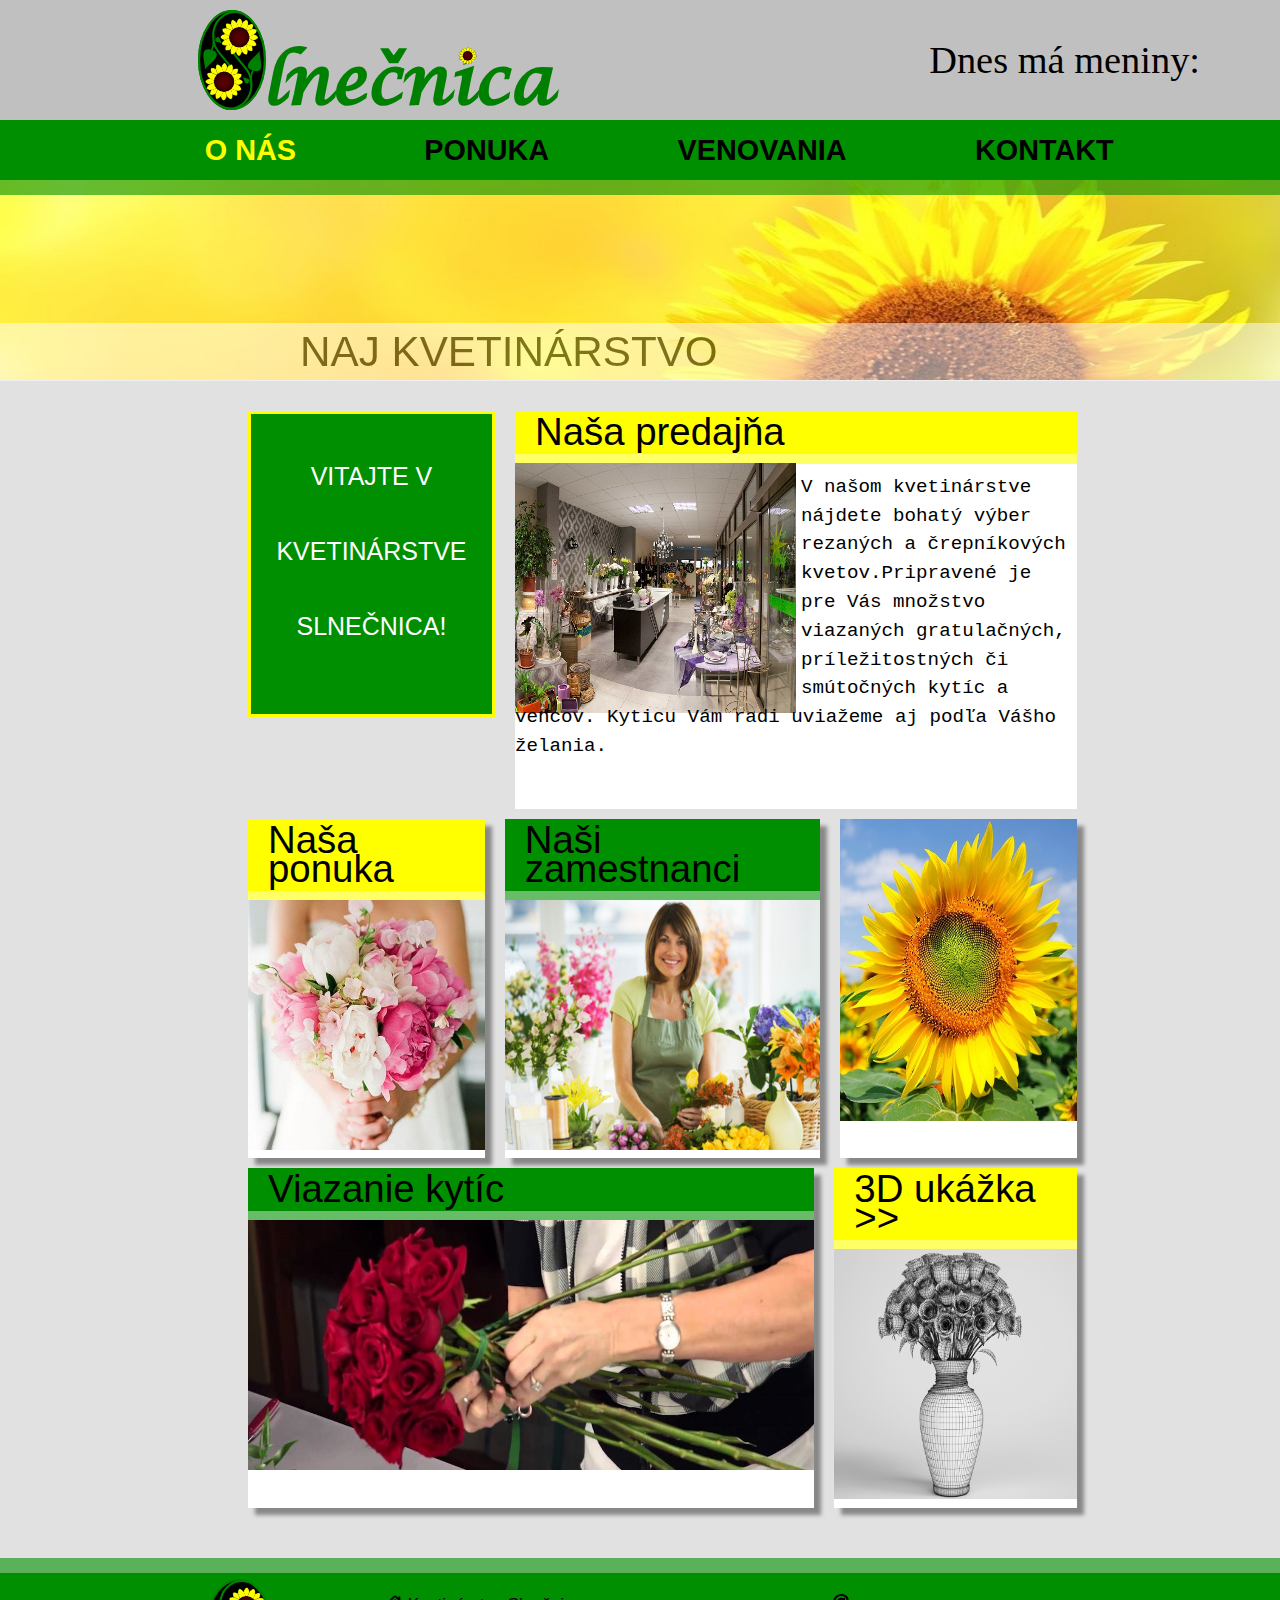
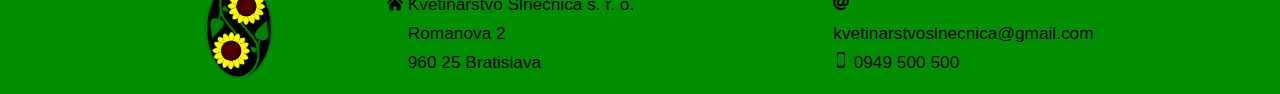
<file: WEGA projekt/index.html>
<!DOCTYPE html>
<html>

<head>
	<title>Kvetinárstvo Slnečnica</title>
	<meta charset="utf-8">
	<link href="styleMobile.css" rel="stylesheet" type="text/css" media='screen and (max-width: 1024px)'>
	<link href="style.css" rel="stylesheet" type="text/css" media='screen and (min-width: 1025px)'>
	<script src="http://www.kasman.sk/javascripty/date.1.js"></script>
	<script>
		function openMenu() {
			document.getElementById("myNav").style.display = "flex";
			document.getElementById("btnOpenMenu").style.display = "none";
		}
		function closeMenu() {
			document.getElementById("myNav").style.display = "none";
			document.getElementById("btnOpenMenu").style.display = "block";
		}
	</script>
</head>

<body>
	<div id="btnOpenMenu">
		<button onclick="openMenu()"><img src="images/menuIcon.svg" alt="Menu"></button>
	</div>
	<header>
		<section class="header-img">
			<img src= "images/logo.svg" alt="logo">
		</section>
		<section class="header-text">
			<h1>Dnes má meniny: <span id="date_meniny"></span></h1>
		</section>		
	</header>

	<nav id="myNav">
		<button onclick="closeMenu()" >&times;</button>
		<a href="index.html" class="activeMenuItem">O NÁS</a>
		<a href="ponuka.html">PONUKA</a>
		<a href="venovania.html">VENOVANIA</a>
		<a href="kontakt.html">KONTAKT</a>
	</nav>

	<section class="banner">
		<img src="images/banner.jpg" alt="Banner">
		<div id="activeCategoryBannerTxt">NAJ KVETINÁRSTVO</div>
	</section>  

	<section class="irregContent">
		<div class="row flex40 simpleContent">
			<div id="welcomeBlock" class="flex30">
				<p>VITAJTE V KVETINÁRSTVE SLNEČNICA!</p>
			</div>
			<div id="ourShop" class="flex70 yellowTitle">
				<h1>Naša predajňa</h1>
				<img src= "images/shop.jpg" alt="predajňa">
				<p>
					V našom kvetinárstve nájdete bohatý výber rezaných a črepníkových kvetov.Pripravené je pre Vás množstvo viazaných gratulačných, príležitostných či smútočných kytíc a vencov. Kyticu Vám radi uviažeme aj podľa Vášho želania.
				</p>
			</div>
		</div>
		<div class="row flex30 simpleContent">
			<div id="ourOffer" class="dataBlock flex30 yellowTitle">
				<h1>Naša ponuka</h1>
				<img src= "images/ourOffer.jpg" alt="ponuka">
			</div>
			<div id="ourEmployees" class="dataBlock flex40">
				<h1>Naši zamestnanci</h1>
				<img src= "images/employees.jpg" alt="zamestnanci">
			</div>
			<div id="bigSunflower" class="dataBlock flex30">
				<img src= "images/bigSunflower.jpg" alt="slnečnica">
			</div>
		</div>
		<div class="row flex30 simpleContent">
			<div id="bindingBouquets" class="dataBlock flex70">
				<h1>Viazanie kytíc</h1>
				<img src= "images/bindingBouquets.jpg" alt="zamestnanci">
			</div>
			<div id="bouquetModel" class="dataBlock flex30 yellowTitle">
				<a href="UkazkaNasejPrace.html">
					<h1>3D ukážka >></h1>
					<img src= "images/3dBouquetModel.jpg" alt="3D ukážka">
				</a>
			</div>
		</div>
	</section>

	<footer>
		<section class="foot-logo">
			<img src="images/smallLogo.svg" alt="Logo">
		</section>
		<section class="foot-address">
			<img class="residencyAdressIcon" src="images/homeIcon.svg" alt="Ikona domov"> 
			<div class="residencyAdress">
				Kvetinárstvo Slnečnica s. r. o.<br>
				Romanova 2<br>
				960 25 Bratislava
			</div>
		</section>
		<section class="foot-contact">
			<p>
				<img src="images/emailIcon.svg" alt="Ikona email"> 
				<a href="mailto:kvetinarstvoslnecnica@gmail.com">kvetinarstvoslnecnica@gmail.com</a><br>
				<img src="images/smartphoneIcon.svg" alt="Ikona email"> 
				0949 500 500
			</p>
		</section>
	</footer>

	<!-- toto tu musi byt kvoli aktualnym meninam -->
	<span id="kasman"><a href="http://www.kasman.sk/javascript">JavaScript</a></span>

</body>
</html>
</file>
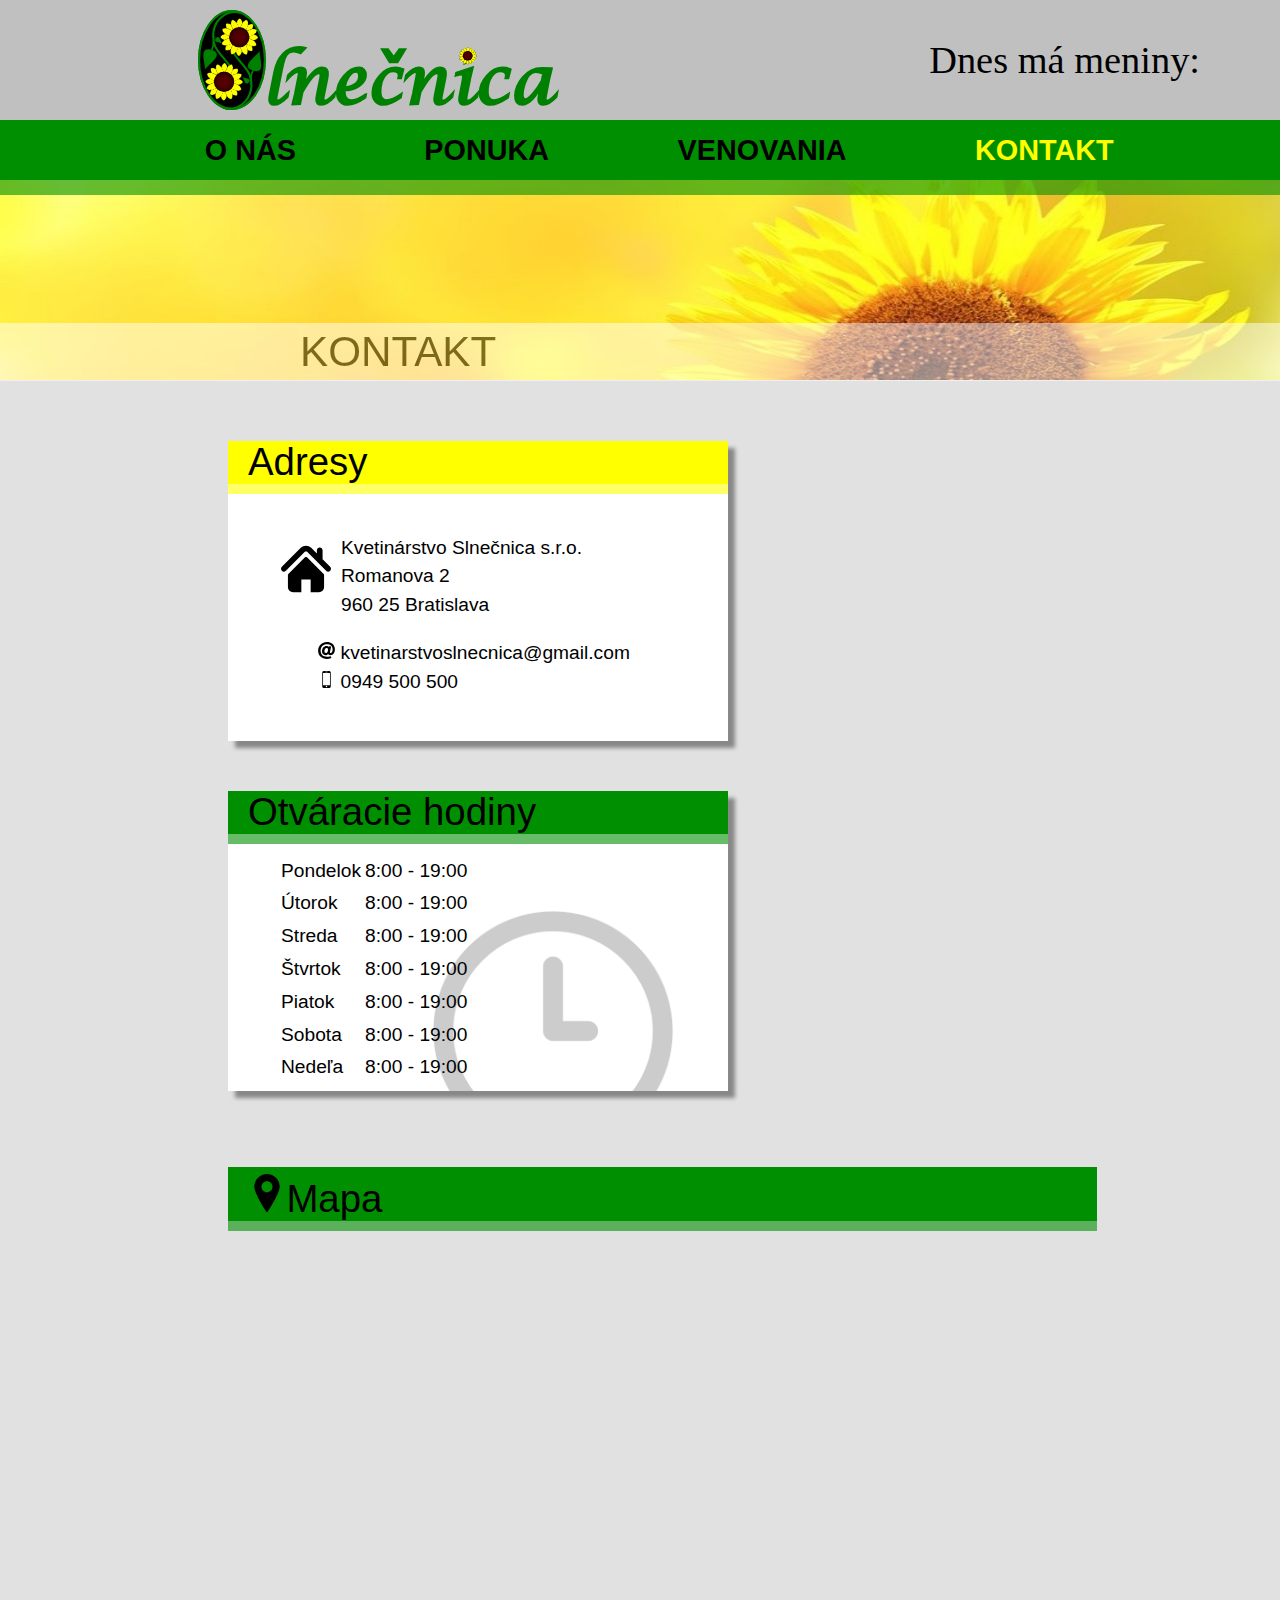
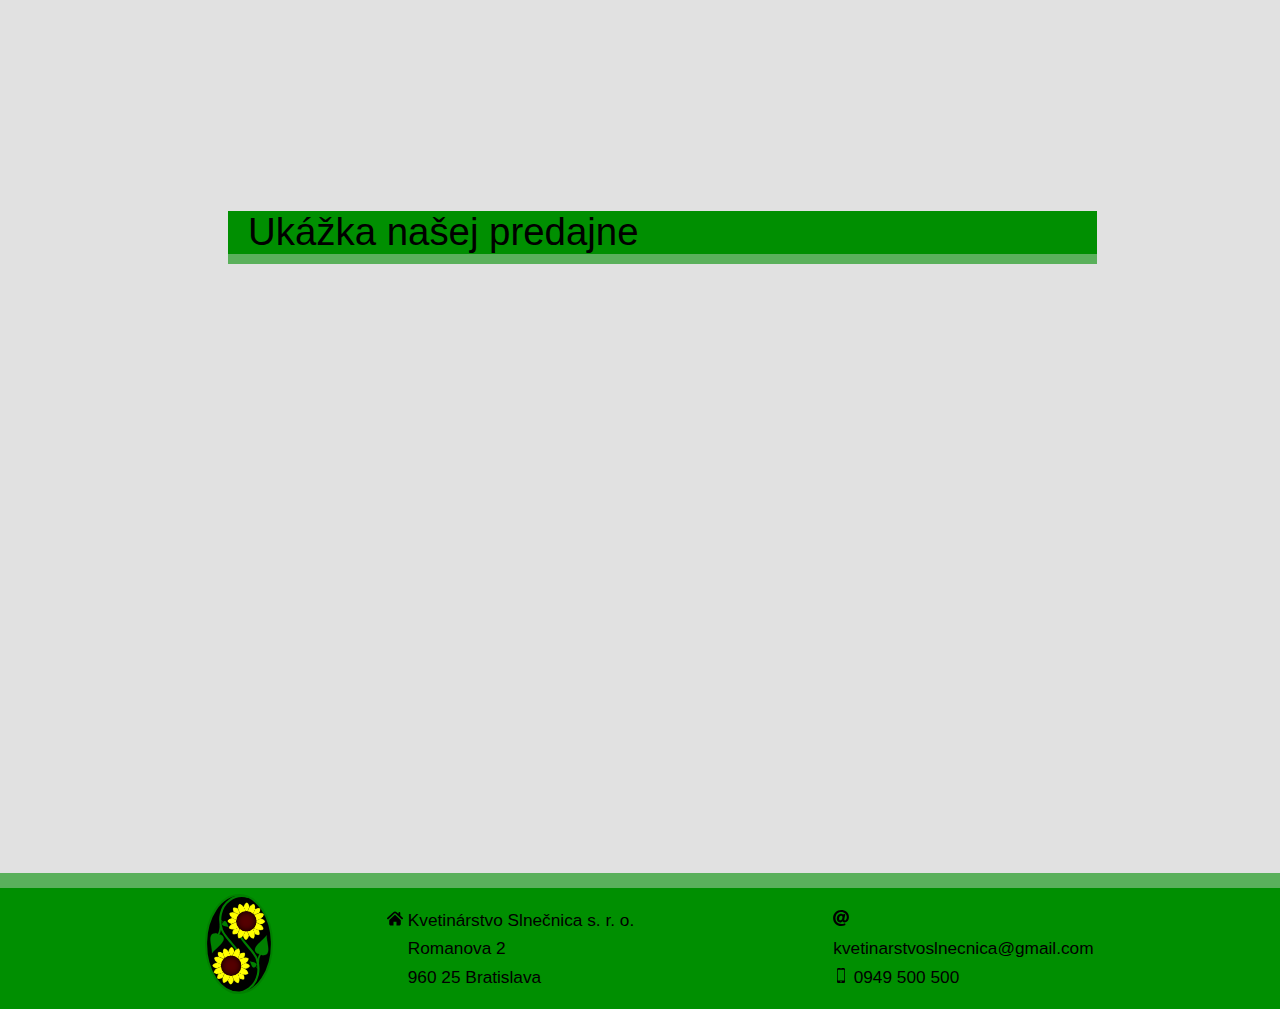
<file: WEGA projekt/Kontakt.html>
<!DOCTYPE html>
<html>

<head>
	<title>Kvetinárstvo Slnečnica</title>
	<meta charset="utf-8">
	<link href="styleMobile.css" rel="stylesheet" type="text/css" media='screen and (max-width: 1024px)'>
	<link href="style.css" rel="stylesheet" type="text/css" media='screen and (min-width: 1025px)'>
	<script src="http://www.kasman.sk/javascripty/date.1.js"></script>
	<script>
		function openMenu() {
			document.getElementById("myNav").style.display = "flex";
			document.getElementById("btnOpenMenu").style.display = "none";
		}
		function closeMenu() {
			document.getElementById("myNav").style.display = "none";
			document.getElementById("btnOpenMenu").style.display = "block";
		}
	</script>
</head>

<body>
	<div id="btnOpenMenu">
		<button onclick="openMenu()"><img src="images/menuIcon.svg" alt="Menu"></button>
	</div>
	<header>
		<section class="header-img">
			<a href="index.html"><img src= "images/logo.svg" alt="logo"></a>
		</section>
		<section class="header-text">
			<h1>Dnes má meniny: <span id="date_meniny"></span></h1>
			
		</section>		
	</header>

	<nav id="myNav">
		<button onclick="closeMenu()" >&times;</button>
		<a href="index.html">O NÁS</a>
		<a href="ponuka.html">PONUKA</a>
		<a href="venovania.html">VENOVANIA</a>
		<a href="kontakt.html" class="activeMenuItem">KONTAKT</a>
	</nav>

	<section class="banner">
		<img src="images/banner.jpg" alt="Banner">
		<div id="activeCategoryBannerTxt">KONTAKT</div>
	</section>  

	<section class="simpleContent">
		<div id="addressBlock" class="dataBlock yellowTitle">
			<h1>Adresy</h1>
			<img class="residencyAdressIcon" src="images/homeIcon.svg" alt="Ikona domov"> 
			<div class="residencyAdress">
				Kvetinárstvo Slnečnica s.r.o.<br>
				Romanova 2<br>
				960 25 Bratislava
			</div>
			<p>
				<img src="images/emailIcon.svg" alt="Ikona email"> 
				<a href="mailto:kvetinarstvoslnecnica@gmail.com">kvetinarstvoslnecnica@gmail.com</a><br>
				<img src="images/smartphoneIcon.svg" alt="Ikona email"> 
				0949 500 500
			</p>
		</div>
		<div id="openingHrsBlock" class="dataBlock">
			<h1>Otváracie hodiny</h1>
			<table>
				<tr>
					<td>Pondelok</td><td>8:00 - 19:00</td>
				</tr>
				<tr>
					<td>Útorok</td><td>8:00 - 19:00</td>
				</tr>
				<tr>
					<td>Streda</td><td>8:00 - 19:00</td>
				</tr>
				<tr>
					<td>Štvrtok</td><td>8:00 - 19:00</td>
				</tr>
				<tr>
					<td>Piatok</td><td>8:00 - 19:00</td>
				</tr>
				<tr>
					<td>Sobota</td><td>8:00 - 19:00</td>
				</tr>
				<tr>
					<td>Nedeľa</td><td>8:00 - 19:00</td>
				</tr>
			</table>
		</div>
		<div>
			<h1><img src="images/mapIcon.svg" alt="MapIcon">Mapa</h1>
			<iframe src="https://www.google.com/maps/embed?pb=!1m18!1m12!1m3!1d2663.729485826155!2d17.110071515623233!3d48.11545387922171!2m3!1f0!2f0!3f0!3m2!1i1024!2i768!4f13.1!3m3!1m2!1s0x476c89a6add20007%3A0x45c76e42a09d4285!2sRomanova+2446%2F2%2C+851+02+Petr%C5%BEalka!5e0!3m2!1ssk!2ssk!4v1515352561407" allowfullscreen></iframe>
		</div>
		<div>
			<h1>Ukážka našej predajne</h1>
			<iframe src="https://www.youtube.com/embed/7Ntp1LginiQ" allowfullscreen></iframe>
		</div>
	</section>

	<footer>
		<section class="foot-logo">
			<img src="images/smallLogo.svg" alt="Logo">
		</section>
		<section class="foot-address">
			<img class="residencyAdressIcon" src="images/homeIcon.svg" alt="Ikona domov"> 
			<div class="residencyAdress">
				Kvetinárstvo Slnečnica s. r. o.<br>
				Romanova 2<br>
				960 25 Bratislava
			</div>
		</section>
		<section class="foot-contact">
			<p>
				<img src="images/emailIcon.svg" alt="Ikona email"> 
				<a href="mailto:kvetinarstvoslnecnica@gmail.com">kvetinarstvoslnecnica@gmail.com</a><br>
				<img src="images/smartphoneIcon.svg" alt="Ikona email"> 
				0949 500 500
			</p>
		</section>
	</footer>

	<!-- toto tu musi byt kvoli aktualnym meninam -->
	<span id="kasman"><a href="http://www.kasman.sk/javascript">JavaScript</a></span>
</body>
</html>
</file>
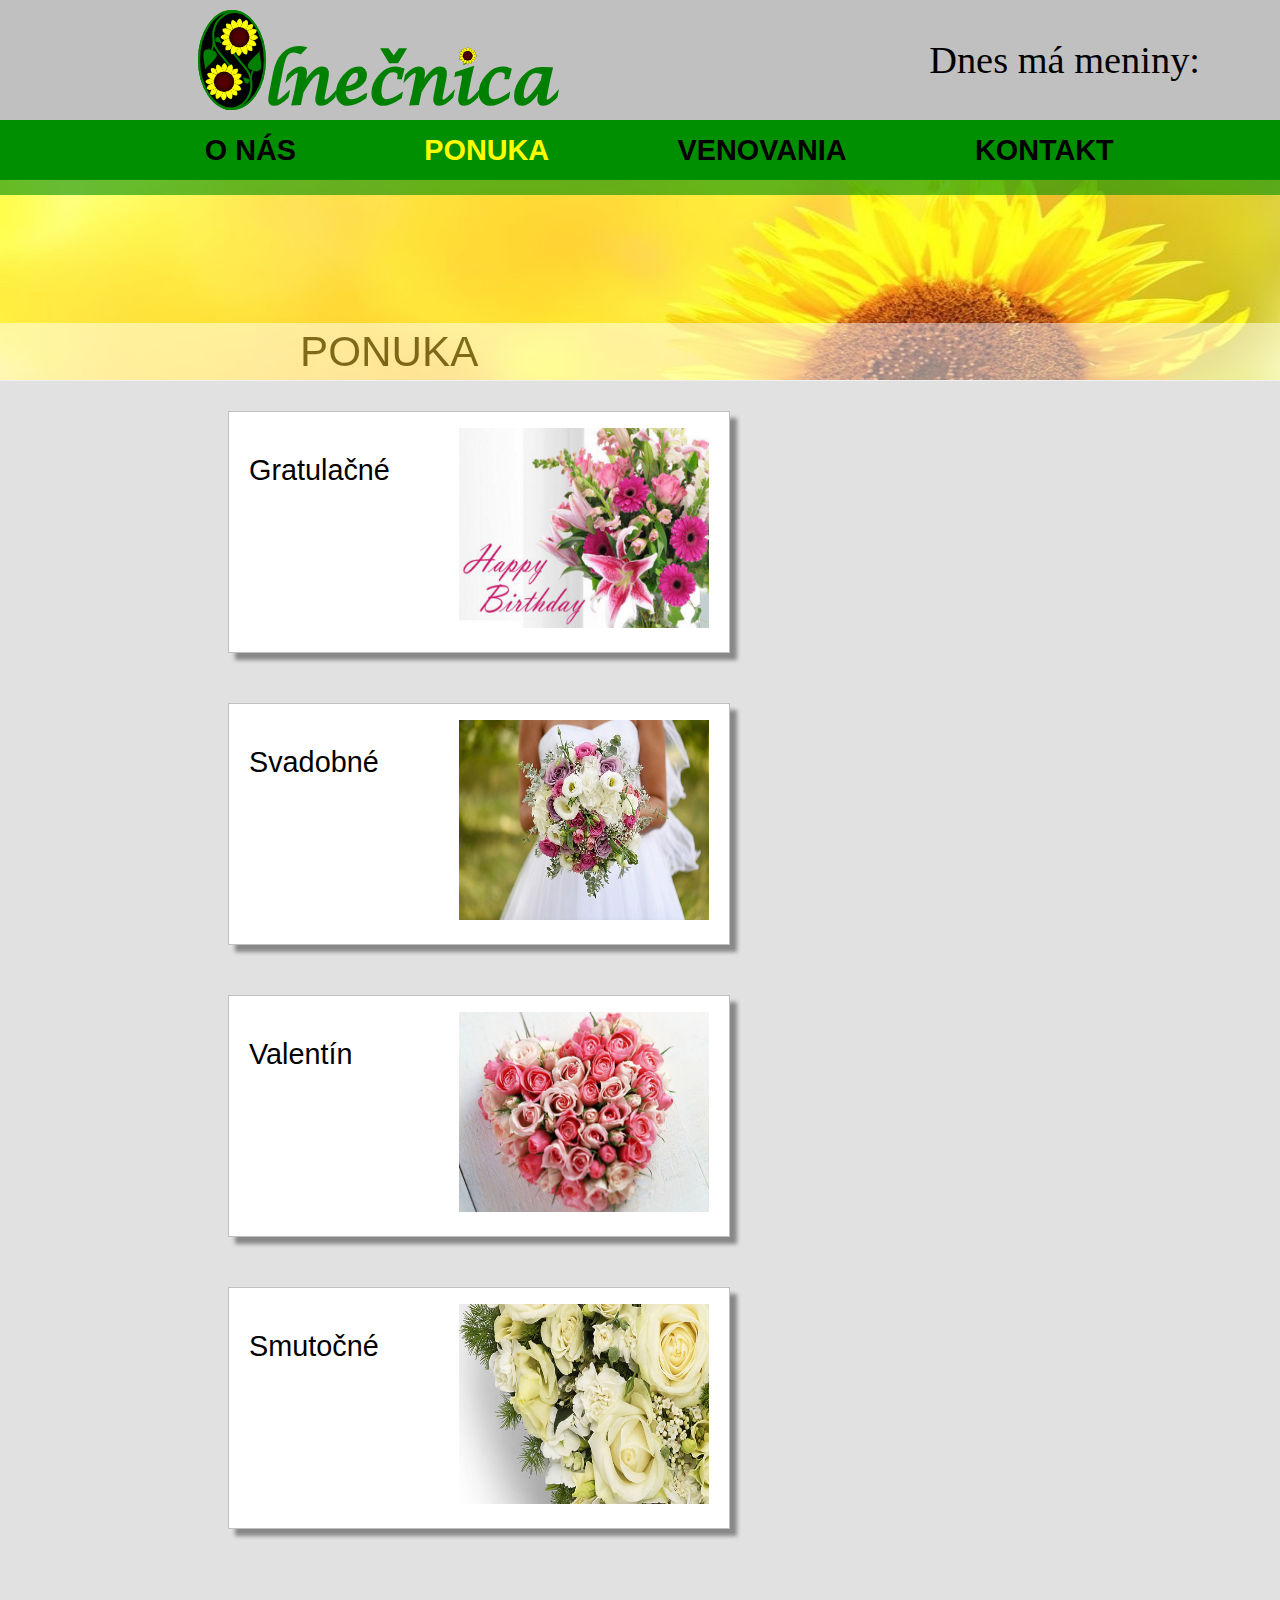
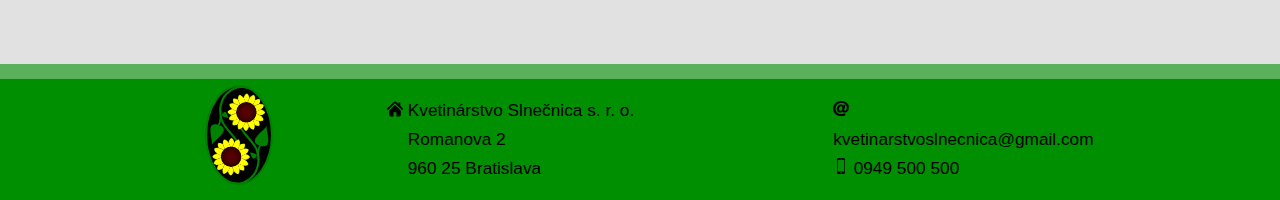
<file: WEGA projekt/Ponuka.html>
<!DOCTYPE html>
<html>

<head>
	<title>Kvetinárstvo Slnečnica</title>
	<meta charset="utf-8">
	<link href="styleMobile.css" rel="stylesheet" type="text/css" media='screen and (max-width: 1024px)'>
	<link href="style.css" rel="stylesheet" type="text/css" media='screen and (min-width: 1025px)'>
	<script src="http://www.kasman.sk/javascripty/date.1.js"></script>
	<script>
		function openMenu() {
			document.getElementById("myNav").style.display = "flex";
			document.getElementById("btnOpenMenu").style.display = "none";
		}
		function closeMenu() {
			document.getElementById("myNav").style.display = "none";
			document.getElementById("btnOpenMenu").style.display = "block";
		}
	</script>
</head>

<body>
	<div id="btnOpenMenu">
		<button onclick="openMenu()"><img src="images/menuIcon.svg" alt="Menu"></button>
	</div>
	<header>
		<section class="header-img">
			<a href="index.html"><img src= "images/logo.svg" alt="logo"></a>
		</section>
		<section class="header-text">
			<h1>Dnes má meniny: <span id="date_meniny"></span></h1>
			
		</section>		
	</header>

	<nav id="myNav">
		<button onclick="closeMenu()" >&times;</button>
		<a href="index.html">O NÁS</a>
		<a href="ponuka.html" class="activeMenuItem">PONUKA</a>
		<a href="venovania.html">VENOVANIA</a>
		<a href="kontakt.html">KONTAKT</a>
	</nav>

	<section class="banner">
		<img src="images/banner.jpg" alt="Banner">
		<div id="activeCategoryBannerTxt">PONUKA</div>
	</section>  

	<section class="simpleContent">
		<a href="ponukaGratulacne.html">
			<article class="categoryItem">
				<h2>Gratulačné</h2>
				<img src="images/congratulations.png" alt="Gratulačné kvety">
			</article>
		</a>
		<a href="ponukaSvadobne.html">
			<article class="categoryItem">
				<h2>Svadobné</h2>
				<img src="images/wedding.jpg" alt="Svadobné kvety">
			</article>
		</a>
		<a href="ponukaValentin.html">
			<article class="categoryItem">
				<h2>Valentín</h2>
				<img src="images/valentineDay.png" alt="Valentínske kvety">
			</article>
		</a>
		<a href="ponukaSmutocne.html">
			<article class="categoryItem">
				<h2>Smutočné</h2>
				<img src="images/mourning.jpg" alt="Smutočné kvety">
			</article>
		</a>
	</section>

	<footer>
		<section class="foot-logo">
			<img src="images/smallLogo.svg" alt="Logo">
		</section>
		<section class="foot-address">
			<img class="residencyAdressIcon" src="images/homeIcon.svg" alt="Ikona domov"> 
			<div class="residencyAdress">
				Kvetinárstvo Slnečnica s. r. o.<br>
				Romanova 2<br>
				960 25 Bratislava
			</div>
		</section>
		<section class="foot-contact">
			<p>
				<img src="images/emailIcon.svg" alt="Ikona email"> 
				<a href="mailto:kvetinarstvoslnecnica@gmail.com">kvetinarstvoslnecnica@gmail.com</a><br>
				<img src="images/smartphoneIcon.svg" alt="Ikona email"> 
				0949 500 500
			</p>
		</section>
	</footer>

	<!-- toto tu musi byt kvoli aktualnym meninam -->
	<span id="kasman"><a href="http://www.kasman.sk/javascript">JavaScript</a></span>

</body>
</html>
</file>
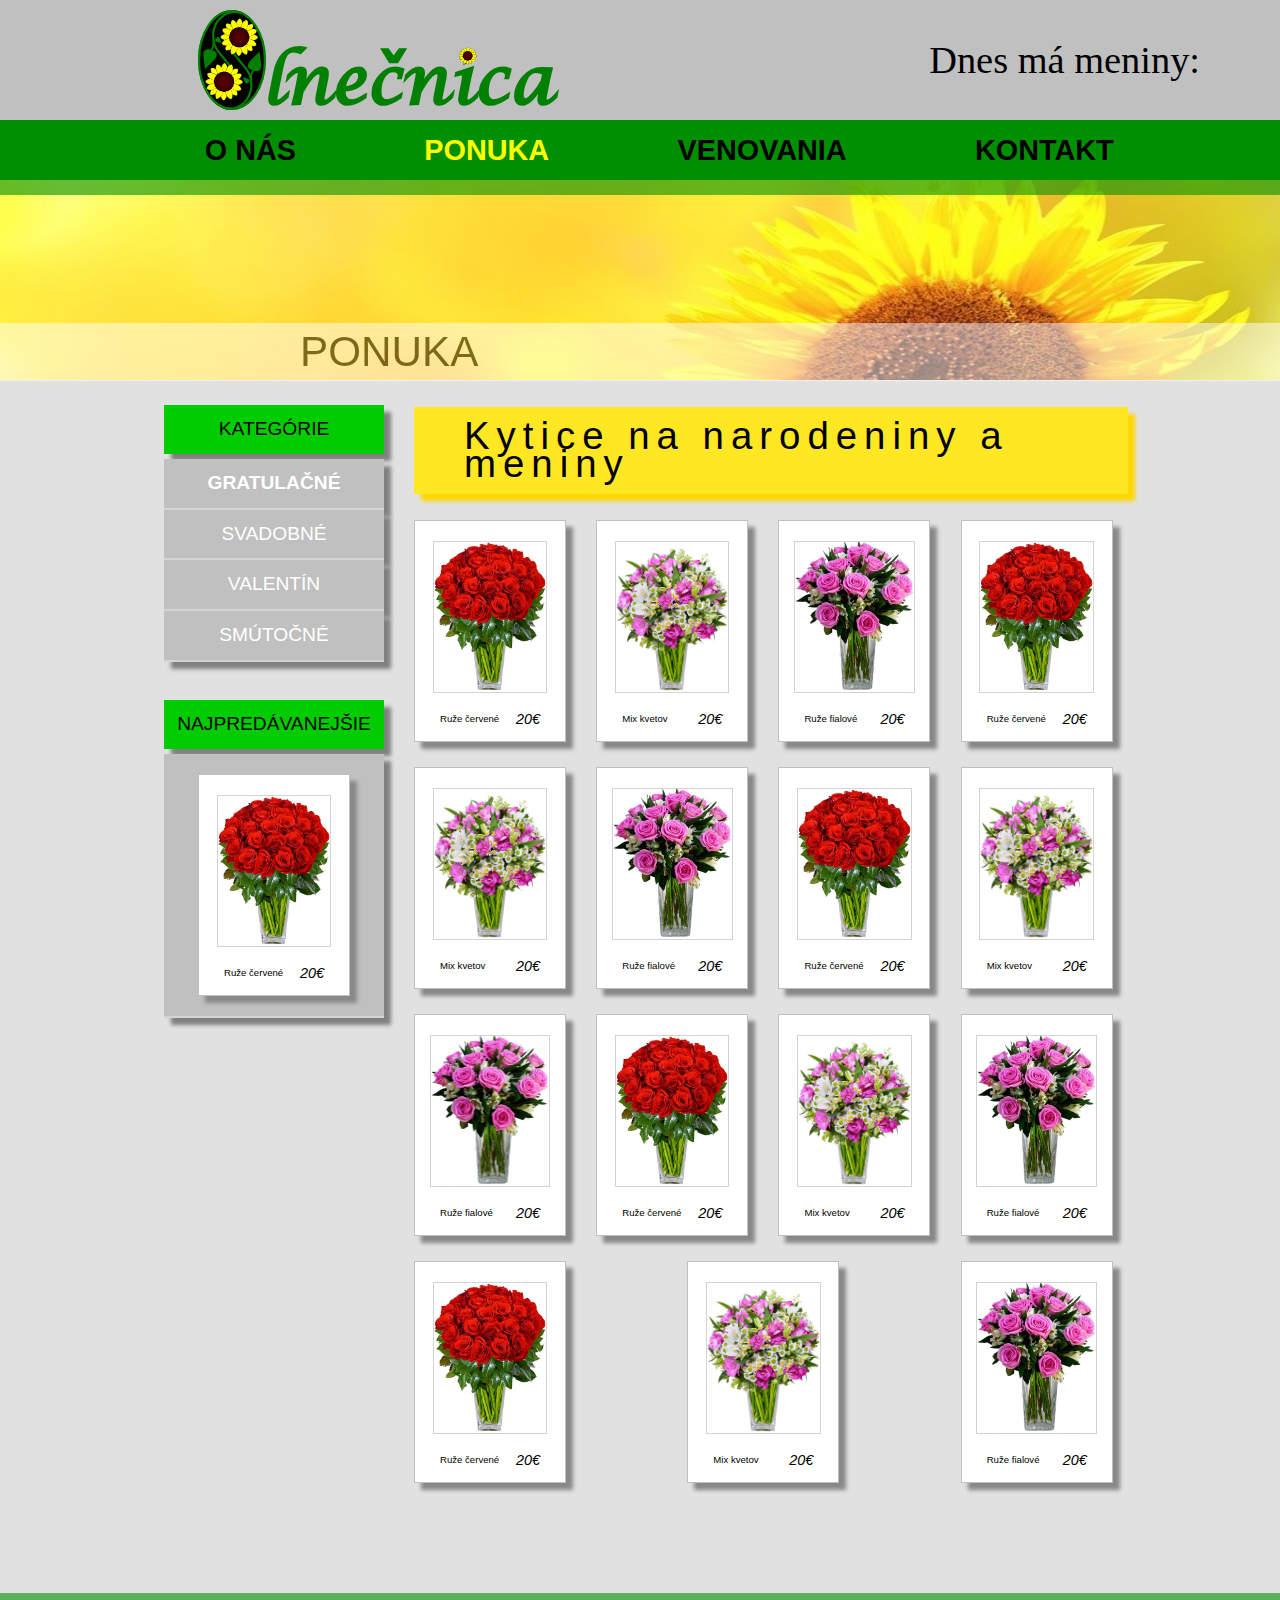
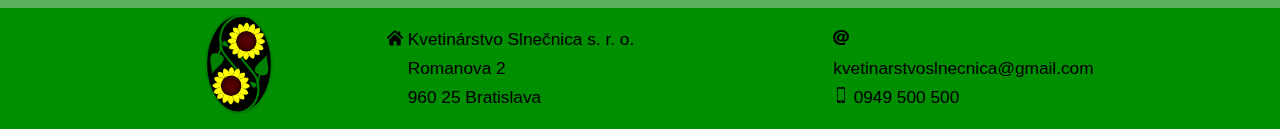
<file: WEGA projekt/PonukaGratulacne.html>
<!DOCTYPE html>
<html>

<head>
	<title>Kvetinárstvo Slnečnica</title>
	<meta charset="utf-8">
	<link href="styleMobile.css" rel="stylesheet" type="text/css" media='screen and (max-width: 1024px)'>
	<link href="style.css" rel="stylesheet" type="text/css" media='screen and (min-width: 1025px)'>
	<script src="http://www.kasman.sk/javascripty/date.1.js"></script>
	<script>
		function openMenu() {
			document.getElementById("myNav").style.display = "flex";
			document.getElementById("btnOpenMenu").style.display = "none";
		}
		function closeMenu() {
			document.getElementById("myNav").style.display = "none";
			document.getElementById("btnOpenMenu").style.display = "block";
		}
	</script>
</head>

<body>
	<div id="btnOpenMenu">
		<button onclick="openMenu()"><img src="images/menuIcon.svg" alt="Menu"></button>
	</div>
	<header>
		<section class="header-img">
			<a href="index.html"><img src= "images/logo.svg" alt="logo"></a>
		</section>
		<section class="header-text">
			<h1>Dnes má meniny: <span id="date_meniny"></span></h1>
			
		</section>		
	</header>

	<nav id="myNav">
		<button onclick="closeMenu()" >&times;</button>
		<a href="index.html">O NÁS</a>
		<a href="ponuka.html" class="activeMenuItem">PONUKA</a>
		<a href="venovania.html">VENOVANIA</a>
		<a href="kontakt.html">KONTAKT</a>
	</nav>

	<section class="banner">
		<img src="images/banner.jpg" alt="Banner">
		<div id="activeCategoryBannerTxt">PONUKA</div>
	</section>  

	<section class="categories">
		<ul>
			<li class="listHeader">KATEGÓRIE</li>
            <li class="activeCategory"><a href="ponukaGratulacne.html">GRATULAČNÉ</a></li>
            <li><a href="ponukaSvadobne.html">SVADOBNÉ</a></li>
            <li><a href="ponukaValentin.html">VALENTÍN</a></li>
            <li><a href="ponukaSmutocne.html">SMÚTOČNÉ</a></li>
        </ul>
        <ul id="bestSeller">
            <li class="listHeader">NAJPREDÁVANEJŠIE</li>
            <li>
            	<article class="product">
					<img src="images/bouquet1.jpg" alt="Kytica 1">
					<p><span class="productDesc">Ruže červené</span><span class="productPrice">20&euro;</span></p>
				</article>
            </li>
        </ul>
	</section>

	<section class="products">
		<h1>Kytice na narodeniny a meniny</h1>
		<article class="product">
			<img src="images/bouquet1.jpg" alt="Kytica 1">
			<p><span class="productDesc">Ruže červené</span><span class="productPrice">20&euro;</span></p>
		</article>
		<article class="product">
			<img src="images/bouquet2.jpg" alt="Kytica 2">
			<p><span class="productDesc">Mix kvetov</span><span class="productPrice">20&euro;</span></p>
		</article>
		<article class="product">
			<img src="images/bouquet3.jpg" alt="Kytica 3">
			<p><span class="productDesc">Ruže fialové</span><span class="productPrice">20&euro;</span></p>
		</article>
		<article class="product">
			<img src="images/bouquet1.jpg" alt="Kytica 1">
			<p><span class="productDesc">Ruže červené</span><span class="productPrice">20&euro;</span></p>
		</article>
		<article class="product">
			<img src="images/bouquet2.jpg" alt="Kytica 2">
			<p><span class="productDesc">Mix kvetov</span><span class="productPrice">20&euro;</span></p>
		</article>
		<article class="product">
			<img src="images/bouquet3.jpg" alt="Kytica 3">
			<p><span class="productDesc">Ruže fialové</span><span class="productPrice">20&euro;</span></p>
		</article>
		<article class="product">
			<img src="images/bouquet1.jpg" alt="Kytica 1">
			<p><span class="productDesc">Ruže červené</span><span class="productPrice">20&euro;</span></p>
		</article>
		<article class="product">
			<img src="images/bouquet2.jpg" alt="Kytica 2">
			<p><span class="productDesc">Mix kvetov</span><span class="productPrice">20&euro;</span></p>
		</article>
		<article class="product">
			<img src="images/bouquet3.jpg" alt="Kytica 3">
			<p><span class="productDesc">Ruže fialové</span><span class="productPrice">20&euro;</span></p>
		</article>
		<article class="product">
			<img src="images/bouquet1.jpg" alt="Kytica 1">
			<p><span class="productDesc">Ruže červené</span><span class="productPrice">20&euro;</span></p>
		</article>
		<article class="product">
			<img src="images/bouquet2.jpg" alt="Kytica 2">
			<p><span class="productDesc">Mix kvetov</span><span class="productPrice">20&euro;</span></p>
		</article>
		<article class="product">
			<img src="images/bouquet3.jpg" alt="Kytica 3">
			<p><span class="productDesc">Ruže fialové</span><span class="productPrice">20&euro;</span></p>
		</article>
		<article class="product">
			<img src="images/bouquet1.jpg" alt="Kytica 1">
			<p><span class="productDesc">Ruže červené</span><span class="productPrice">20&euro;</span></p>
		</article>
		<article class="product">
			<img src="images/bouquet2.jpg" alt="Kytica 2">
			<p><span class="productDesc">Mix kvetov</span><span class="productPrice">20&euro;</span></p>
		</article>
		<article class="product">
			<img src="images/bouquet3.jpg" alt="Kytica 3">
			<p><span class="productDesc">Ruže fialové</span><span class="productPrice">20&euro;</span></p>
		</article>
	</section>

	<footer>
		<section class="foot-logo">
			<img src="images/smallLogo.svg" alt="Logo">
		</section>
		<section class="foot-address">
			<img class="residencyAdressIcon" src="images/homeIcon.svg" alt="Ikona domov"> 
			<div class="residencyAdress">
				Kvetinárstvo Slnečnica s. r. o.<br>
				Romanova 2<br>
				960 25 Bratislava
			</div>
		</section>
		<section class="foot-contact">
			<p>
				<img src="images/emailIcon.svg" alt="Ikona email"> 
				<a href="mailto:kvetinarstvoslnecnica@gmail.com">kvetinarstvoslnecnica@gmail.com</a><br>
				<img src="images/smartphoneIcon.svg" alt="Ikona email"> 
				0949 500 500
			</p>
		</section>
	</footer>

	<!-- toto tu musi byt kvoli aktualnym meninam -->
	<span id="kasman"><a href="http://www.kasman.sk/javascript">JavaScript</a></span>

</body>
</html>
</file>
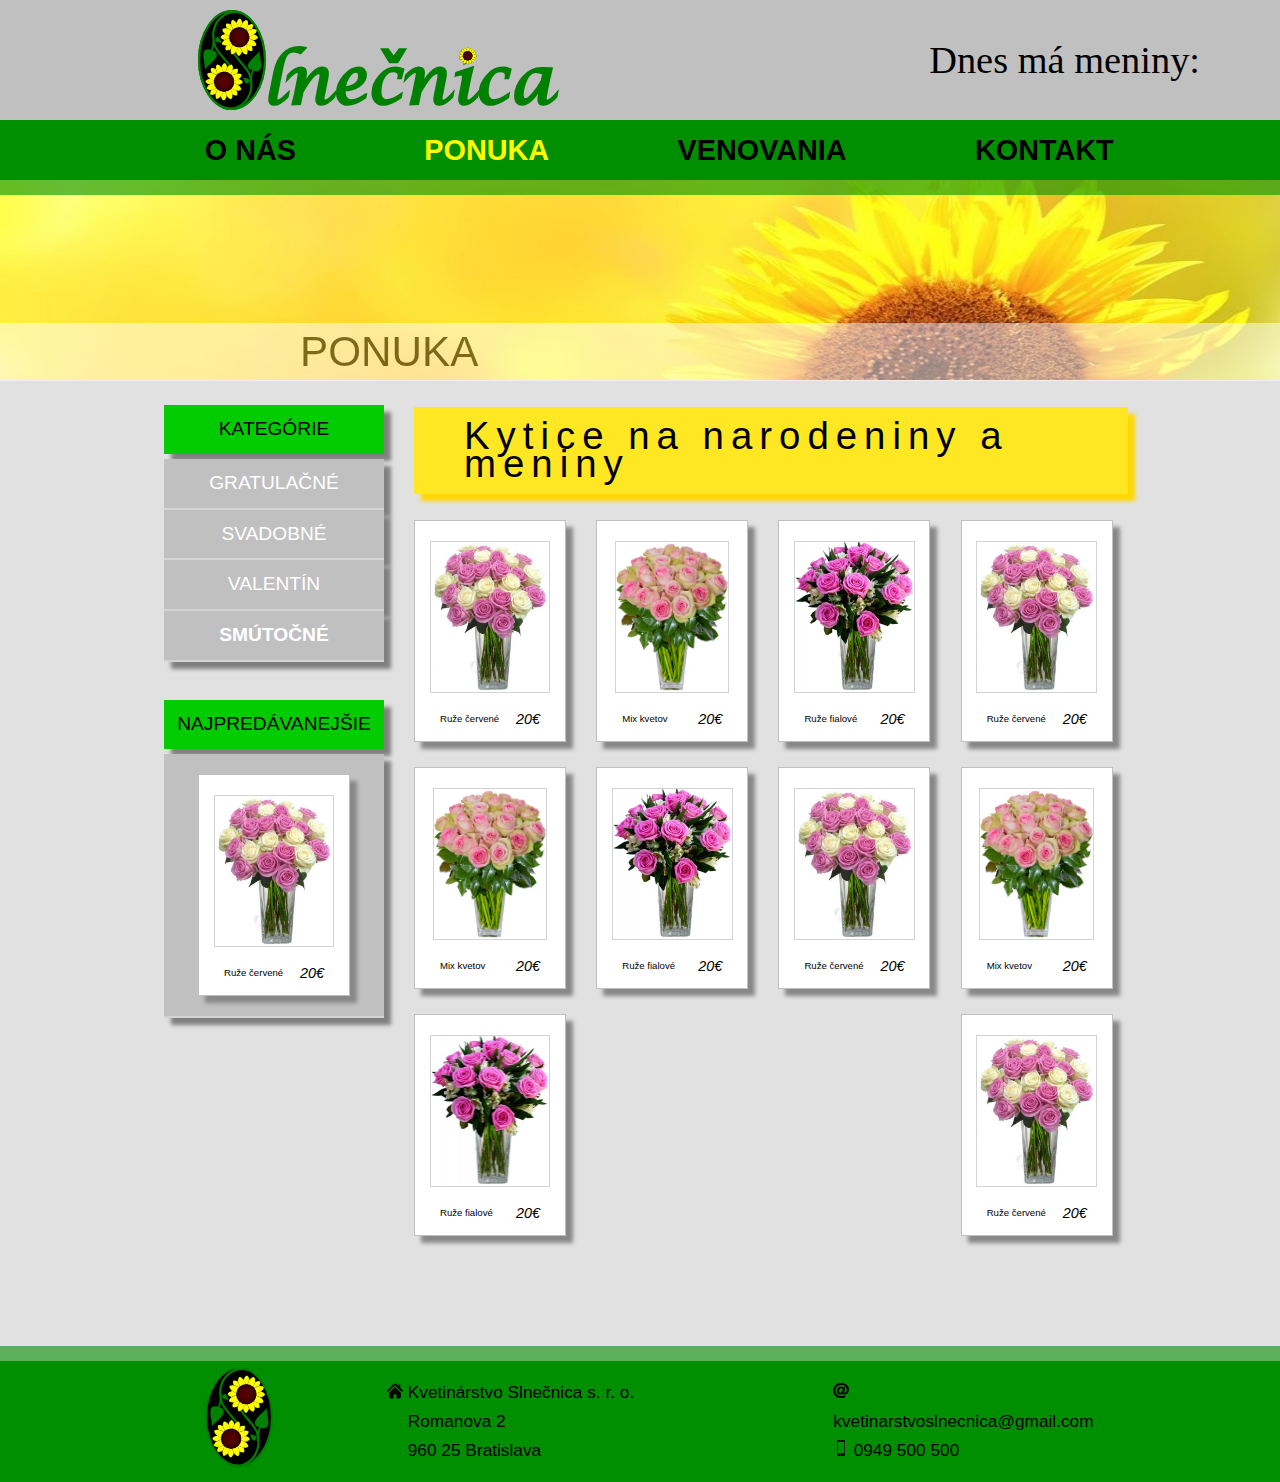
<file: WEGA projekt/PonukaSmutocne.html>
<!DOCTYPE html>
<html>

<head>
	<title>Kvetinárstvo Slnečnica</title>
	<meta charset="utf-8">
	<link href="styleMobile.css" rel="stylesheet" type="text/css" media='screen and (max-width: 1024px)'>
	<link href="style.css" rel="stylesheet" type="text/css" media='screen and (min-width: 1025px)'>
	<script src="http://www.kasman.sk/javascripty/date.1.js"></script>
	<script>
		function openMenu() {
			document.getElementById("myNav").style.display = "flex";
			document.getElementById("btnOpenMenu").style.display = "none";
		}
		function closeMenu() {
			document.getElementById("myNav").style.display = "none";
			document.getElementById("btnOpenMenu").style.display = "block";
		}
	</script>
</head>

<body>
	<div id="btnOpenMenu">
		<button onclick="openMenu()"><img src="images/menuIcon.svg" alt="Menu"></button>
	</div>
	<header>
		<section class="header-img">
			<a href="index.html"><img src= "images/logo.svg" alt="logo"></a>
		</section>
		<section class="header-text">
			<h1>Dnes má meniny: <span id="date_meniny"></span></h1>
			
		</section>		
	</header>

	<nav id="myNav">
		<button onclick="closeMenu()" >&times;</button>
		<a href="index.html">O NÁS</a>
		<a href="ponuka.html" class="activeMenuItem">PONUKA</a>
		<a href="venovania.html">VENOVANIA</a>
		<a href="kontakt.html">KONTAKT</a>
	</nav>

	<section class="banner">
		<img src="images/banner.jpg" alt="Banner">
		<div id="activeCategoryBannerTxt">PONUKA</div>
	</section>  

	<section class="categories">
		<ul>
			<li class="listHeader">KATEGÓRIE</li>
            <li><a href="ponukaGratulacne.html">GRATULAČNÉ</a></li>
            <li><a href="ponukaSvadobne.html">SVADOBNÉ</a></li>
            <li><a href="ponukaValentin.html">VALENTÍN</a></li>
            <li class="activeCategory"><a href="ponukaSmutocne.html">SMÚTOČNÉ</a></li>
        </ul>
        <ul id="bestSeller">
            <li class="listHeader">NAJPREDÁVANEJŠIE</li>
            <li>
            	<article class="product">
					<img src="images/bouquet4.jpeg" alt="Kytica 4">
					<p><span class="productDesc">Ruže červené</span><span class="productPrice">20&euro;</span></p>
				</article>
            </li>
        </ul>
	</section>

	<section class="products">
		<h1>Kytice na narodeniny a meniny</h1>
		<article class="product">
			<img src="images/bouquet4.jpeg" alt="Kytica 4">
			<p><span class="productDesc">Ruže červené</span><span class="productPrice">20&euro;</span></p>
		</article>
		<article class="product">
			<img src="images/bouquet5.jpg" alt="Kytica 5">
			<p><span class="productDesc">Mix kvetov</span><span class="productPrice">20&euro;</span></p>
		</article>
		<article class="product">
			<img src="images/bouquet3.jpg" alt="Kytica 3">
			<p><span class="productDesc">Ruže fialové</span><span class="productPrice">20&euro;</span></p>
		</article>
		<article class="product">
			<img src="images/bouquet4.jpeg" alt="Kytica 4">
			<p><span class="productDesc">Ruže červené</span><span class="productPrice">20&euro;</span></p>
		</article>
		<article class="product">
			<img src="images/bouquet5.jpg" alt="Kytica 5">
			<p><span class="productDesc">Mix kvetov</span><span class="productPrice">20&euro;</span></p>
		</article>
		<article class="product">
			<img src="images/bouquet3.jpg" alt="Kytica 3">
			<p><span class="productDesc">Ruže fialové</span><span class="productPrice">20&euro;</span></p>
		</article>
		<article class="product">
			<img src="images/bouquet4.jpeg" alt="Kytica 4">
			<p><span class="productDesc">Ruže červené</span><span class="productPrice">20&euro;</span></p>
		</article>
		<article class="product">
			<img src="images/bouquet5.jpg" alt="Kytica 5">
			<p><span class="productDesc">Mix kvetov</span><span class="productPrice">20&euro;</span></p>
		</article>
		<article class="product">
			<img src="images/bouquet3.jpg" alt="Kytica 3">
			<p><span class="productDesc">Ruže fialové</span><span class="productPrice">20&euro;</span></p>
		</article>
		<article class="product">
			<img src="images/bouquet4.jpeg" alt="Kytica 4">
			<p><span class="productDesc">Ruže červené</span><span class="productPrice">20&euro;</span></p>
		</article>
	</section>

	<footer>
		<section class="foot-logo">
			<img src="images/smallLogo.svg" alt="Logo">
		</section>
		<section class="foot-address">
			<img class="residencyAdressIcon" src="images/homeIcon.svg" alt="Ikona domov"> 
			<div class="residencyAdress">
				Kvetinárstvo Slnečnica s. r. o.<br>
				Romanova 2<br>
				960 25 Bratislava
			</div>
		</section>
		<section class="foot-contact">
			<p>
				<img src="images/emailIcon.svg" alt="Ikona email"> 
				<a href="mailto:kvetinarstvoslnecnica@gmail.com">kvetinarstvoslnecnica@gmail.com</a><br>
				<img src="images/smartphoneIcon.svg" alt="Ikona email"> 
				0949 500 500
			</p>
		</section>
	</footer>

	<!-- toto tu musi byt kvoli aktualnym meninam -->
	<span id="kasman"><a href="http://www.kasman.sk/javascript">JavaScript</a></span>

</body>
</html>
</file>
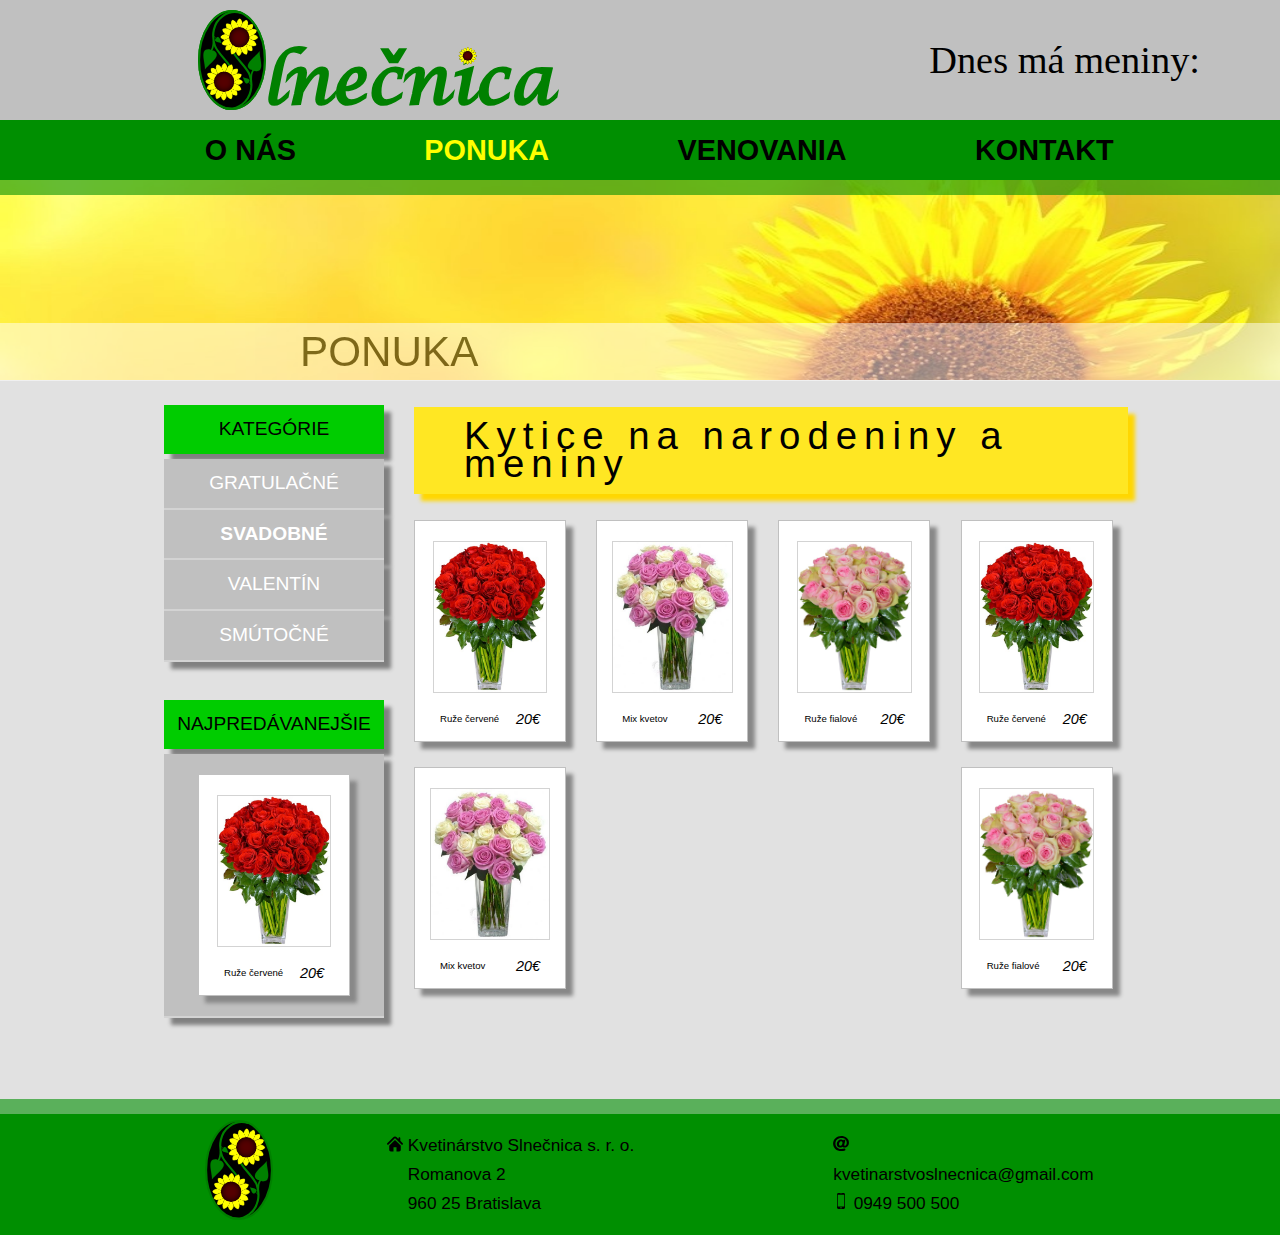
<file: WEGA projekt/PonukaSvadobne.html>
<!DOCTYPE html>
<html>

<head>
	<title>Kvetinárstvo Slnečnica</title>
	<meta charset="utf-8">
	<link href="styleMobile.css" rel="stylesheet" type="text/css" media='screen and (max-width: 1024px)'>
	<link href="style.css" rel="stylesheet" type="text/css" media='screen and (min-width: 1025px)'>
	<script src="http://www.kasman.sk/javascripty/date.1.js"></script>
	<script>
		function openMenu() {
			document.getElementById("myNav").style.display = "flex";
			document.getElementById("btnOpenMenu").style.display = "none";
		}
		function closeMenu() {
			document.getElementById("myNav").style.display = "none";
			document.getElementById("btnOpenMenu").style.display = "block";
		}
	</script>
</head>

<body>
	<div id="btnOpenMenu">
		<button onclick="openMenu()"><img src="images/menuIcon.svg" alt="Menu"></button>
	</div>
	<header>
		<section class="header-img">
			<a href="index.html"><img src= "images/logo.svg" alt="logo"></a>
		</section>
		<section class="header-text">
			<h1>Dnes má meniny: <span id="date_meniny"></span></h1>
			
		</section>		
	</header>

	<nav id="myNav">
		<button onclick="closeMenu()" >&times;</button>
		<a href="index.html">O NÁS</a>
		<a href="ponuka.html" class="activeMenuItem">PONUKA</a>
		<a href="venovania.html">VENOVANIA</a>
		<a href="kontakt.html">KONTAKT</a>
	</nav>

	<section class="banner">
		<img src="images/banner.jpg" alt="Banner">
		<div id="activeCategoryBannerTxt">PONUKA</div>
	</section>  

	<section class="categories">
		<ul>
			<li class="listHeader">KATEGÓRIE</li>
            <li><a href="ponukaGratulacne.html">GRATULAČNÉ</a></li>
            <li class="activeCategory"><a href="ponukaSvadobne.html">SVADOBNÉ</a></li>
            <li><a href="ponukaValentin.html">VALENTÍN</a></li>
            <li><a href="ponukaSmutocne.html">SMÚTOČNÉ</a></li>
        </ul>
        <ul id="bestSeller">
            <li class="listHeader">NAJPREDÁVANEJŠIE</li>
            <li>
            	<article class="product">
					<img src="images/bouquet1.jpg" alt="Kytica 1">
					<p><span class="productDesc">Ruže červené</span><span class="productPrice">20&euro;</span></p>
				</article>
            </li>
        </ul>
	</section>

	<section class="products">
		<h1>Kytice na narodeniny a meniny</h1>
		<article class="product">
			<img src="images/bouquet1.jpg" alt="Kytica 1">
			<p><span class="productDesc">Ruže červené</span><span class="productPrice">20&euro;</span></p>
		</article>
		<article class="product">
			<img src="images/bouquet4.jpeg" alt="Kytica 4">
			<p><span class="productDesc">Mix kvetov</span><span class="productPrice">20&euro;</span></p>
		</article>
		<article class="product">
			<img src="images/bouquet5.jpg" alt="Kytica 5">
			<p><span class="productDesc">Ruže fialové</span><span class="productPrice">20&euro;</span></p>
		</article>
		<article class="product">
			<img src="images/bouquet1.jpg" alt="Kytica 1">
			<p><span class="productDesc">Ruže červené</span><span class="productPrice">20&euro;</span></p>
		</article>
		<article class="product">
			<img src="images/bouquet4.jpeg" alt="Kytica 4">
			<p><span class="productDesc">Mix kvetov</span><span class="productPrice">20&euro;</span></p>
		</article>
		<article class="product">
			<img src="images/bouquet5.jpg" alt="Kytica 5">
			<p><span class="productDesc">Ruže fialové</span><span class="productPrice">20&euro;</span></p>
		</article>
	</section>

	<footer>
		<section class="foot-logo">
			<img src="images/smallLogo.svg" alt="Logo">
		</section>
		<section class="foot-address">
			<img class="residencyAdressIcon" src="images/homeIcon.svg" alt="Ikona domov"> 
			<div class="residencyAdress">
				Kvetinárstvo Slnečnica s. r. o.<br>
				Romanova 2<br>
				960 25 Bratislava
			</div>
		</section>
		<section class="foot-contact">
			<p>
				<img src="images/emailIcon.svg" alt="Ikona email"> 
				<a href="mailto:kvetinarstvoslnecnica@gmail.com">kvetinarstvoslnecnica@gmail.com</a><br>
				<img src="images/smartphoneIcon.svg" alt="Ikona email"> 
				0949 500 500
			</p>
		</section>
	</footer>

	<!-- toto tu musi byt kvoli aktualnym meninam -->
	<span id="kasman"><a href="http://www.kasman.sk/javascript">JavaScript</a></span>

</body>
</html>
</file>
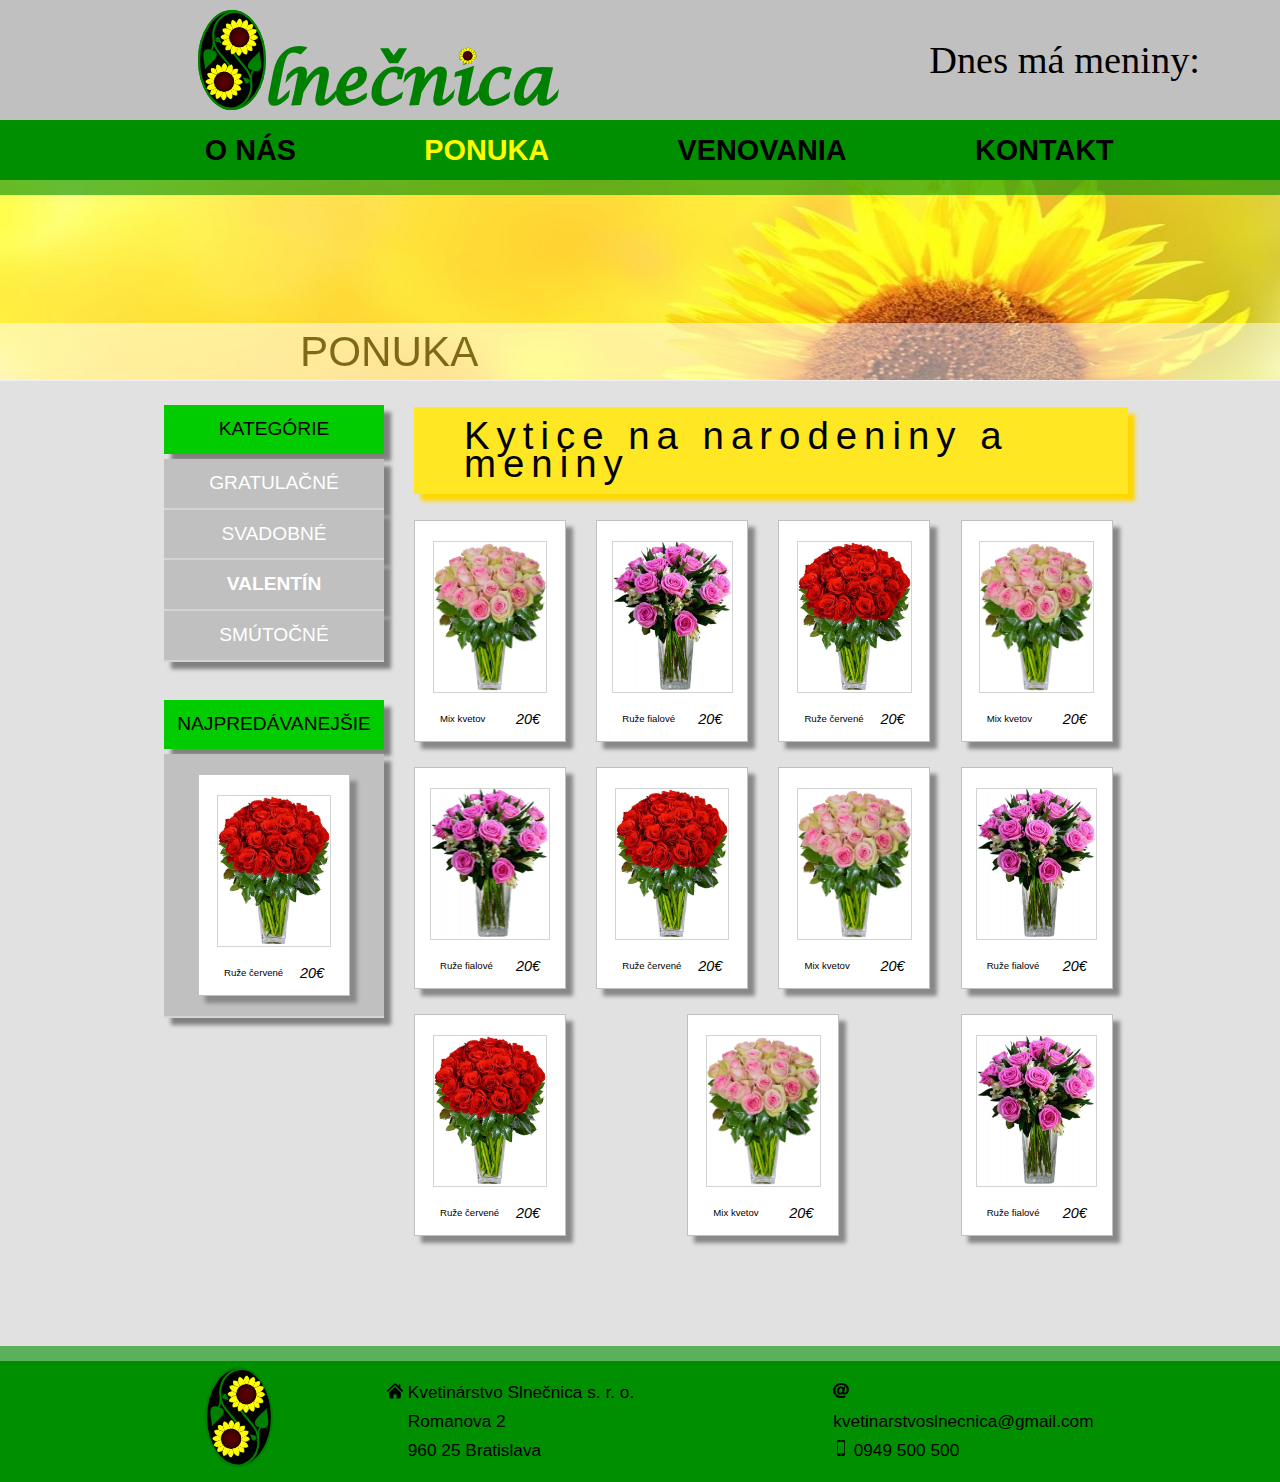
<file: WEGA projekt/PonukaValentin.html>
<!DOCTYPE html>
<html>

<head>
	<title>Kvetinárstvo Slnečnica</title>
	<meta charset="utf-8">
	<link href="styleMobile.css" rel="stylesheet" type="text/css" media='screen and (max-width: 1024px)'>
	<link href="style.css" rel="stylesheet" type="text/css" media='screen and (min-width: 1025px)'>
	<script src="http://www.kasman.sk/javascripty/date.1.js"></script>
	<script>
		function openMenu() {
			document.getElementById("myNav").style.display = "flex";
			document.getElementById("btnOpenMenu").style.display = "none";
		}
		function closeMenu() {
			document.getElementById("myNav").style.display = "none";
			document.getElementById("btnOpenMenu").style.display = "block";
		}
	</script>
</head>

<body>
	<div id="btnOpenMenu">
		<button onclick="openMenu()"><img src="images/menuIcon.svg" alt="Menu"></button>
	</div>
	<header>
		<section class="header-img">
			<a href="index.html"><img src= "images/logo.svg" alt="logo"></a>
		</section>
		<section class="header-text">
			<h1>Dnes má meniny: <span id="date_meniny"></span></h1>
			
		</section>		
	</header>

	<nav id="myNav">
		<button onclick="closeMenu()" >&times;</button>
		<a href="index.html">O NÁS</a>
		<a href="ponuka.html" class="activeMenuItem">PONUKA</a>
		<a href="venovania.html">VENOVANIA</a>
		<a href="kontakt.html">KONTAKT</a>
	</nav>

	<section class="banner">
		<img src="images/banner.jpg" alt="Banner">
		<div id="activeCategoryBannerTxt">PONUKA</div>
	</section>  

	<section class="categories">
		<ul>
			<li class="listHeader">KATEGÓRIE</li>
            <li><a href="ponukaGratulacne.html">GRATULAČNÉ</a></li>
            <li><a href="ponukaSvadobne.html">SVADOBNÉ</a></li>
            <li class="activeCategory"><a href="ponukaValentin.html">VALENTÍN</a></li>
            <li><a href="ponukaSmutocne.html">SMÚTOČNÉ</a></li>
        </ul>
        <ul id="bestSeller">
            <li class="listHeader">NAJPREDÁVANEJŠIE</li>
            <li>
            	<article class="product">
					<img src="images/bouquet1.jpg" alt="Kytica 1">
					<p><span class="productDesc">Ruže červené</span><span class="productPrice">20&euro;</span></p>
				</article>
            </li>
        </ul>
	</section>

	<section class="products">
		<h1>Kytice na narodeniny a meniny</h1>
		<article class="product">
			<img src="images/bouquet5.jpg" alt="Kytica 5">
			<p><span class="productDesc">Mix kvetov</span><span class="productPrice">20&euro;</span></p>
		</article>
		<article class="product">
			<img src="images/bouquet3.jpg" alt="Kytica 3">
			<p><span class="productDesc">Ruže fialové</span><span class="productPrice">20&euro;</span></p>
		</article>
		<article class="product">
			<img src="images/bouquet1.jpg" alt="Kytica 1">
			<p><span class="productDesc">Ruže červené</span><span class="productPrice">20&euro;</span></p>
		</article>
		<article class="product">
			<img src="images/bouquet5.jpg" alt="Kytica 5">
			<p><span class="productDesc">Mix kvetov</span><span class="productPrice">20&euro;</span></p>
		</article>
		<article class="product">
			<img src="images/bouquet3.jpg" alt="Kytica 3">
			<p><span class="productDesc">Ruže fialové</span><span class="productPrice">20&euro;</span></p>
		</article>
		<article class="product">
			<img src="images/bouquet1.jpg" alt="Kytica 1">
			<p><span class="productDesc">Ruže červené</span><span class="productPrice">20&euro;</span></p>
		</article>
		<article class="product">
			<img src="images/bouquet5.jpg" alt="Kytica 5">
			<p><span class="productDesc">Mix kvetov</span><span class="productPrice">20&euro;</span></p>
		</article>
		<article class="product">
			<img src="images/bouquet3.jpg" alt="Kytica 3">
			<p><span class="productDesc">Ruže fialové</span><span class="productPrice">20&euro;</span></p>
		</article>
		<article class="product">
			<img src="images/bouquet1.jpg" alt="Kytica 1">
			<p><span class="productDesc">Ruže červené</span><span class="productPrice">20&euro;</span></p>
		</article>
		<article class="product">
			<img src="images/bouquet5.jpg" alt="Kytica 5">
			<p><span class="productDesc">Mix kvetov</span><span class="productPrice">20&euro;</span></p>
		</article>
		<article class="product">
			<img src="images/bouquet3.jpg" alt="Kytica 3">
			<p><span class="productDesc">Ruže fialové</span><span class="productPrice">20&euro;</span></p>
		</article>
	</section>

	<footer>
		<section class="foot-logo">
			<img src="images/smallLogo.svg" alt="Logo">
		</section>
		<section class="foot-address">
			<img class="residencyAdressIcon" src="images/homeIcon.svg" alt="Ikona domov"> 
			<div class="residencyAdress">
				Kvetinárstvo Slnečnica s. r. o.<br>
				Romanova 2<br>
				960 25 Bratislava
			</div>
		</section>
		<section class="foot-contact">
			<p>
				<img src="images/emailIcon.svg" alt="Ikona email"> 
				<a href="mailto:kvetinarstvoslnecnica@gmail.com">kvetinarstvoslnecnica@gmail.com</a><br>
				<img src="images/smartphoneIcon.svg" alt="Ikona email"> 
				0949 500 500
			</p>
		</section>
	</footer>

	<!-- toto tu musi byt kvoli aktualnym meninam -->
	<span id="kasman"><a href="http://www.kasman.sk/javascript">JavaScript</a></span>

</body>
</html>
</file>
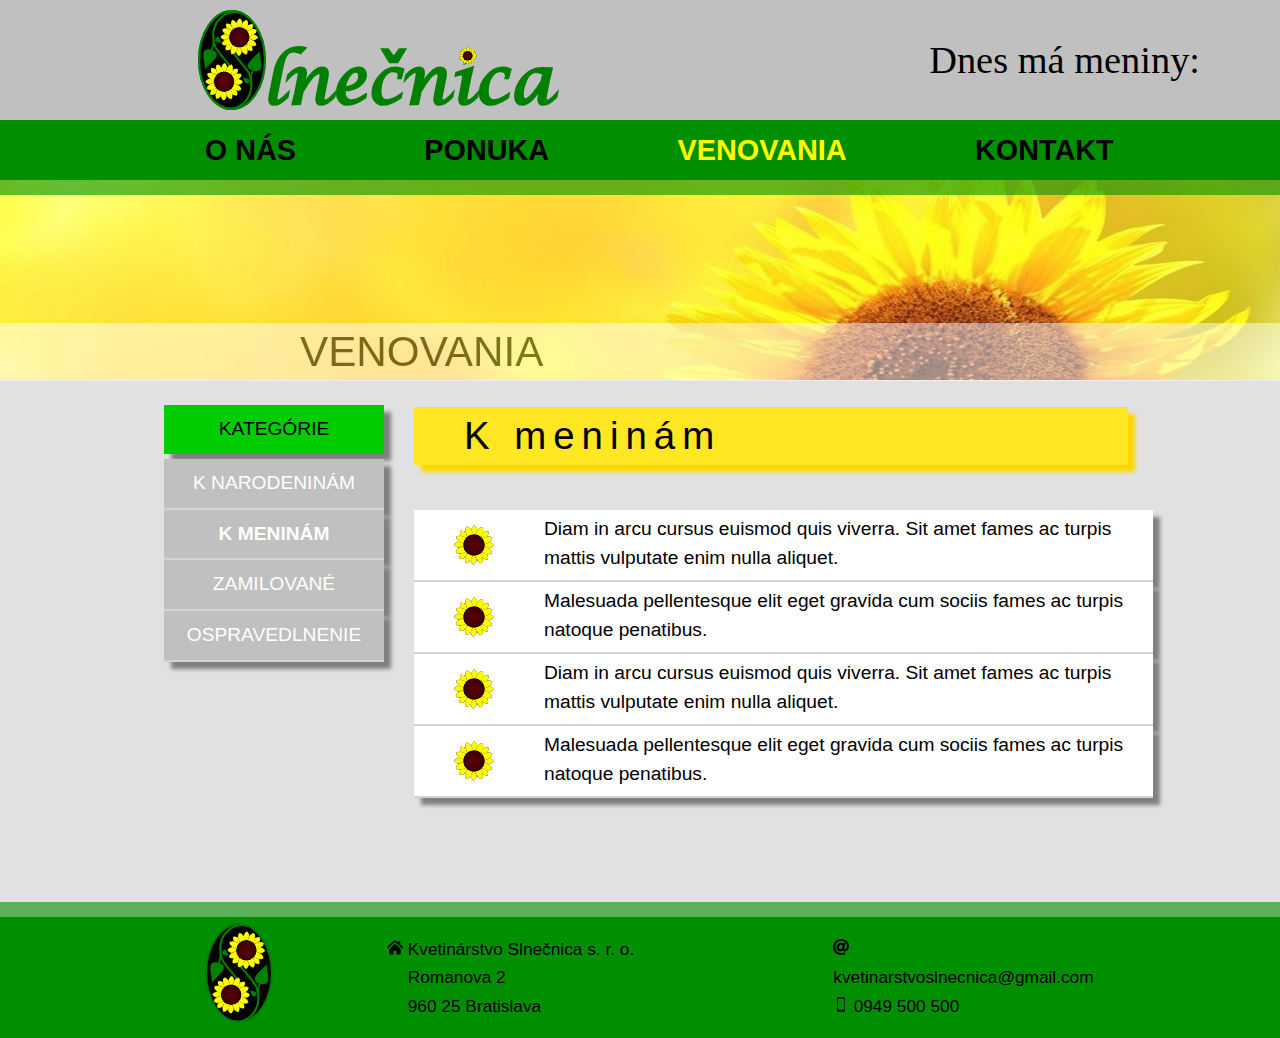
<file: WEGA projekt/VenovaniaKMeninam.html>
<!DOCTYPE html>
<html>

<head>
	<title>Kvetinárstvo Slnečnica</title>
	<meta charset="utf-8">
	<link href="styleMobile.css" rel="stylesheet" type="text/css" media='screen and (max-width: 1024px)'>
	<link href="style.css" rel="stylesheet" type="text/css" media='screen and (min-width: 1025px)'>
	<script src="http://www.kasman.sk/javascripty/date.1.js"></script>
	<script>
		function openMenu() {
			document.getElementById("myNav").style.display = "flex";
			document.getElementById("btnOpenMenu").style.display = "none";
		}
		function closeMenu() {
			document.getElementById("myNav").style.display = "none";
			document.getElementById("btnOpenMenu").style.display = "block";
		}
	</script>
</head>

<body>
	<div id="btnOpenMenu">
		<button onclick="openMenu()"><img src="images/menuIcon.svg" alt="Menu"></button>
	</div>
	<header>
		<section class="header-img">
			<a href="index.html"><img src= "images/logo.svg" alt="logo"></a>
		</section>
		<section class="header-text">
			<h1>Dnes má meniny: <span id="date_meniny"></span></h1>
			
		</section>		
	</header>

	<nav id="myNav">
		<button onclick="closeMenu()" >&times;</button>
		<a href="index.html">O NÁS</a>
		<a href="ponuka.html">PONUKA</a>
		<a href="venovania.html" class="activeMenuItem">VENOVANIA</a>
		<a href="kontakt.html">KONTAKT</a>
	</nav>

	<section class="banner">
		<img src="images/banner.jpg" alt="Banner">
		<div id="activeCategoryBannerTxt">VENOVANIA</div>
	</section>  

	<section class="categories">
		<ul>
			<li class="listHeader">KATEGÓRIE</li>
            <li><a href="venovaniaKNarodeninam.html">K NARODENINÁM</a></li>
            <li class="activeCategory"><a href="venovaniaKMeninam.html">K MENINÁM</a></li>
            <li><a href="venovaniaZamilovane.html">ZAMILOVANÉ</a></li>
            <li><a href="venovaniaOspravedlnenie.html">OSPRAVEDLNENIE</a></li>
        </ul>
	</section>

	<section class="products">
		<h1>K meninám</h1>
		<ul>
			<li>Diam in arcu cursus euismod quis viverra. Sit amet fames ac turpis mattis vulputate enim nulla aliquet.</li>
			<li>Malesuada pellentesque elit eget gravida cum sociis fames ac turpis natoque penatibus.</li>
			<li>Diam in arcu cursus euismod quis viverra. Sit amet fames ac turpis mattis vulputate enim nulla aliquet.</li>
			<li>Malesuada pellentesque elit eget gravida cum sociis fames ac turpis natoque penatibus.</li>
		</ul>
	</section>

	<footer>
		<section class="foot-logo">
			<img src="images/smallLogo.svg" alt="Logo">
		</section>
		<section class="foot-address">
			<img class="residencyAdressIcon" src="images/homeIcon.svg" alt="Ikona domov"> 
			<div class="residencyAdress">
				Kvetinárstvo Slnečnica s. r. o.<br>
				Romanova 2<br>
				960 25 Bratislava
			</div>
		</section>
		<section class="foot-contact">
			<p>
				<img src="images/emailIcon.svg" alt="Ikona email"> 
				<a href="mailto:kvetinarstvoslnecnica@gmail.com">kvetinarstvoslnecnica@gmail.com</a><br>
				<img src="images/smartphoneIcon.svg" alt="Ikona email"> 
				0949 500 500
			</p>
		</section>
	</footer>

	<!-- toto tu musi byt kvoli aktualnym meninam -->
	<span id="kasman"><a href="http://www.kasman.sk/javascript">JavaScript</a></span>

</body>
</html>
</file>
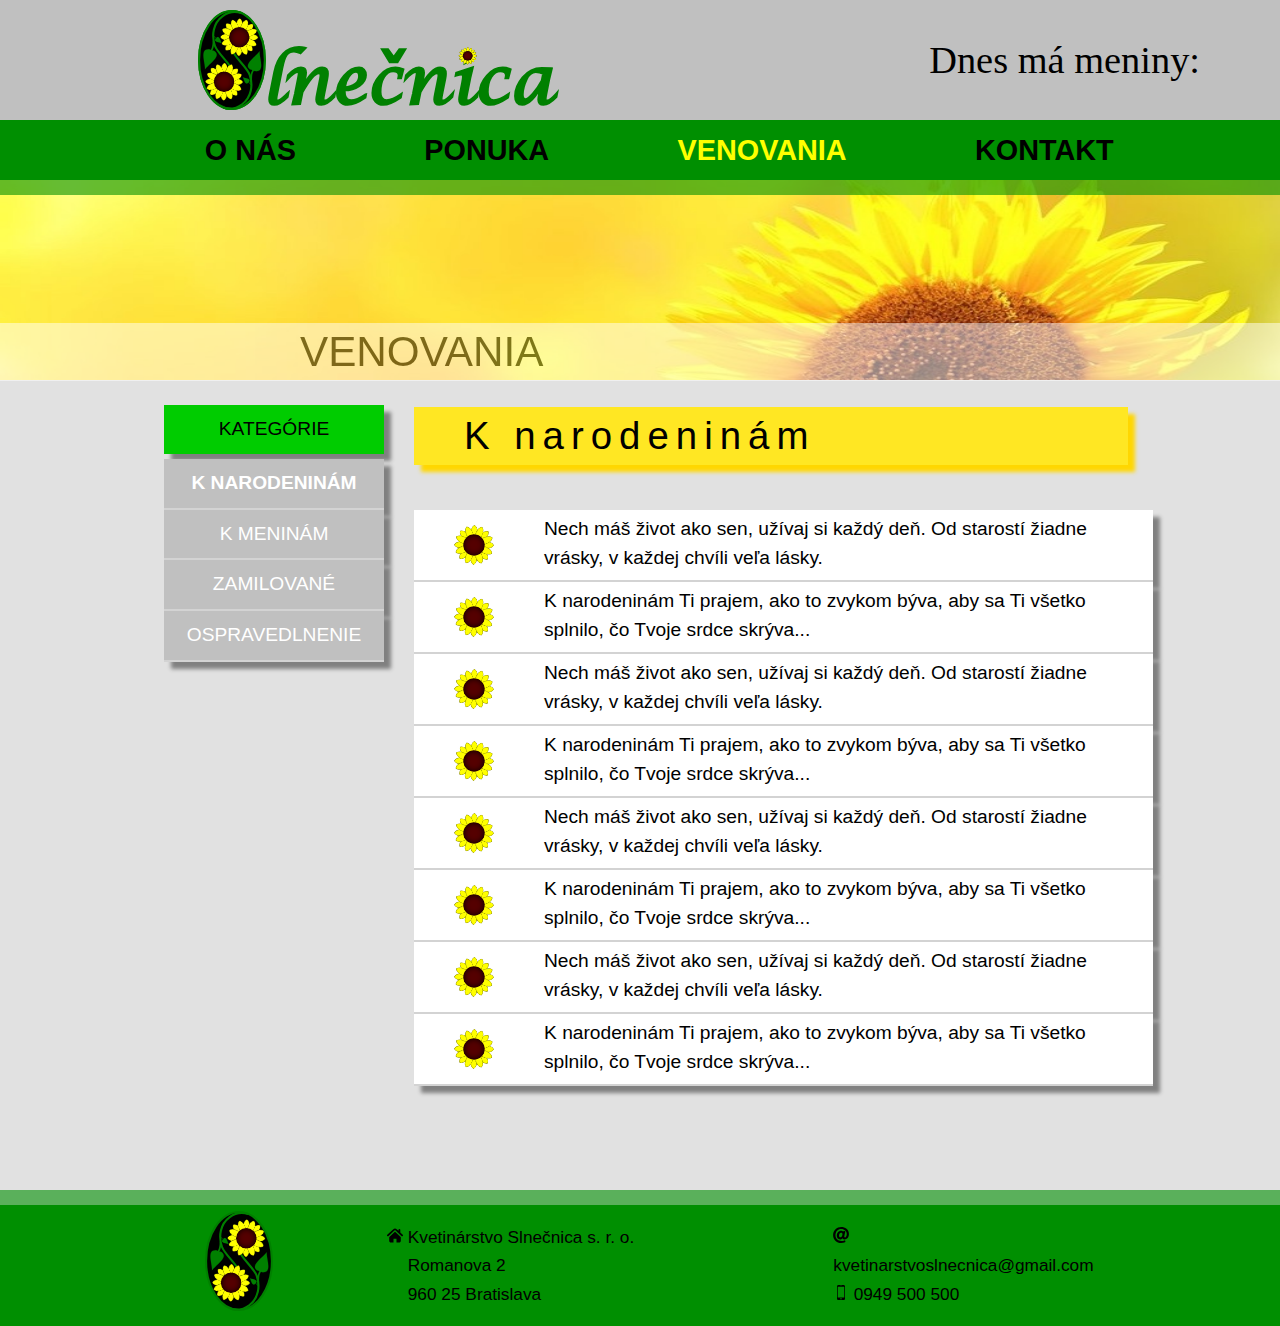
<file: WEGA projekt/VenovaniaKNarodeninam.html>
<!DOCTYPE html>
<html>

<head>
	<title>Kvetinárstvo Slnečnica</title>
	<meta charset="utf-8">
	<link href="styleMobile.css" rel="stylesheet" type="text/css" media='screen and (max-width: 1024px)'>
	<link href="style.css" rel="stylesheet" type="text/css" media='screen and (min-width: 1025px)'>
	<script src="http://www.kasman.sk/javascripty/date.1.js"></script>
	<script>
		function openMenu() {
			document.getElementById("myNav").style.display = "flex";
			document.getElementById("btnOpenMenu").style.display = "none";
		}
		function closeMenu() {
			document.getElementById("myNav").style.display = "none";
			document.getElementById("btnOpenMenu").style.display = "block";
		}
	</script>
</head>

<body>
	<div id="btnOpenMenu">
		<button onclick="openMenu()"><img src="images/menuIcon.svg" alt="Menu"></button>
	</div>
	<header>
		<section class="header-img">
			<a href="index.html"><img src= "images/logo.svg" alt="logo"></a>
		</section>
		<section class="header-text">
			<h1>Dnes má meniny: <span id="date_meniny"></span></h1>
			
		</section>		
	</header>

	<nav id="myNav">
		<button onclick="closeMenu()" >&times;</button>
		<a href="index.html">O NÁS</a>
		<a href="ponuka.html">PONUKA</a>
		<a href="venovania.html" class="activeMenuItem">VENOVANIA</a>
		<a href="kontakt.html">KONTAKT</a>
	</nav>

	<section class="banner">
		<img src="images/banner.jpg" alt="Banner">
		<div id="activeCategoryBannerTxt">VENOVANIA</div>
	</section>  

	<section class="categories">
		<ul>
			<li class="listHeader">KATEGÓRIE</li>
            <li class="activeCategory"><a href="venovaniaKNarodeninam.html">K NARODENINÁM</a></li>
            <li><a href="venovaniaKMeninam.html">K MENINÁM</a></li>
            <li><a href="venovaniaZamilovane.html">ZAMILOVANÉ</a></li>
            <li><a href="venovaniaOspravedlnenie.html">OSPRAVEDLNENIE</a></li>
        </ul>
	</section>

	<section class="products">
		<h1>K narodeninám</h1>
		<ul>
			<li>Nech máš život ako sen, užívaj si každý deň. Od starostí žiadne vrásky, v každej chvíli veľa lásky.</li>
			<li>K narodeninám Ti prajem, ako to zvykom býva, aby sa Ti všetko splnilo, čo Tvoje srdce skrýva...</li>
			<li>Nech máš život ako sen, užívaj si každý deň. Od starostí žiadne vrásky, v každej chvíli veľa lásky.</li>
			<li>K narodeninám Ti prajem, ako to zvykom býva, aby sa Ti všetko splnilo, čo Tvoje srdce skrýva...</li>
			<li>Nech máš život ako sen, užívaj si každý deň. Od starostí žiadne vrásky, v každej chvíli veľa lásky.</li>
			<li>K narodeninám Ti prajem, ako to zvykom býva, aby sa Ti všetko splnilo, čo Tvoje srdce skrýva...</li>
			<li>Nech máš život ako sen, užívaj si každý deň. Od starostí žiadne vrásky, v každej chvíli veľa lásky.</li>
			<li>K narodeninám Ti prajem, ako to zvykom býva, aby sa Ti všetko splnilo, čo Tvoje srdce skrýva...</li>
		</ul>
	</section>

	<footer>
		<section class="foot-logo">
			<img src="images/smallLogo.svg" alt="Logo">
		</section>
		<section class="foot-address">
			<img class="residencyAdressIcon" src="images/homeIcon.svg" alt="Ikona domov"> 
			<div class="residencyAdress">
				Kvetinárstvo Slnečnica s. r. o.<br>
				Romanova 2<br>
				960 25 Bratislava
			</div>
		</section>
		<section class="foot-contact">
			<p>
				<img src="images/emailIcon.svg" alt="Ikona email"> 
				<a href="mailto:kvetinarstvoslnecnica@gmail.com">kvetinarstvoslnecnica@gmail.com</a><br>
				<img src="images/smartphoneIcon.svg" alt="Ikona email"> 
				0949 500 500
			</p>
		</section>
	</footer>

	<!-- toto tu musi byt kvoli aktualnym meninam -->
	<span id="kasman"><a href="http://www.kasman.sk/javascript">JavaScript</a></span>

</body>
</html>
</file>
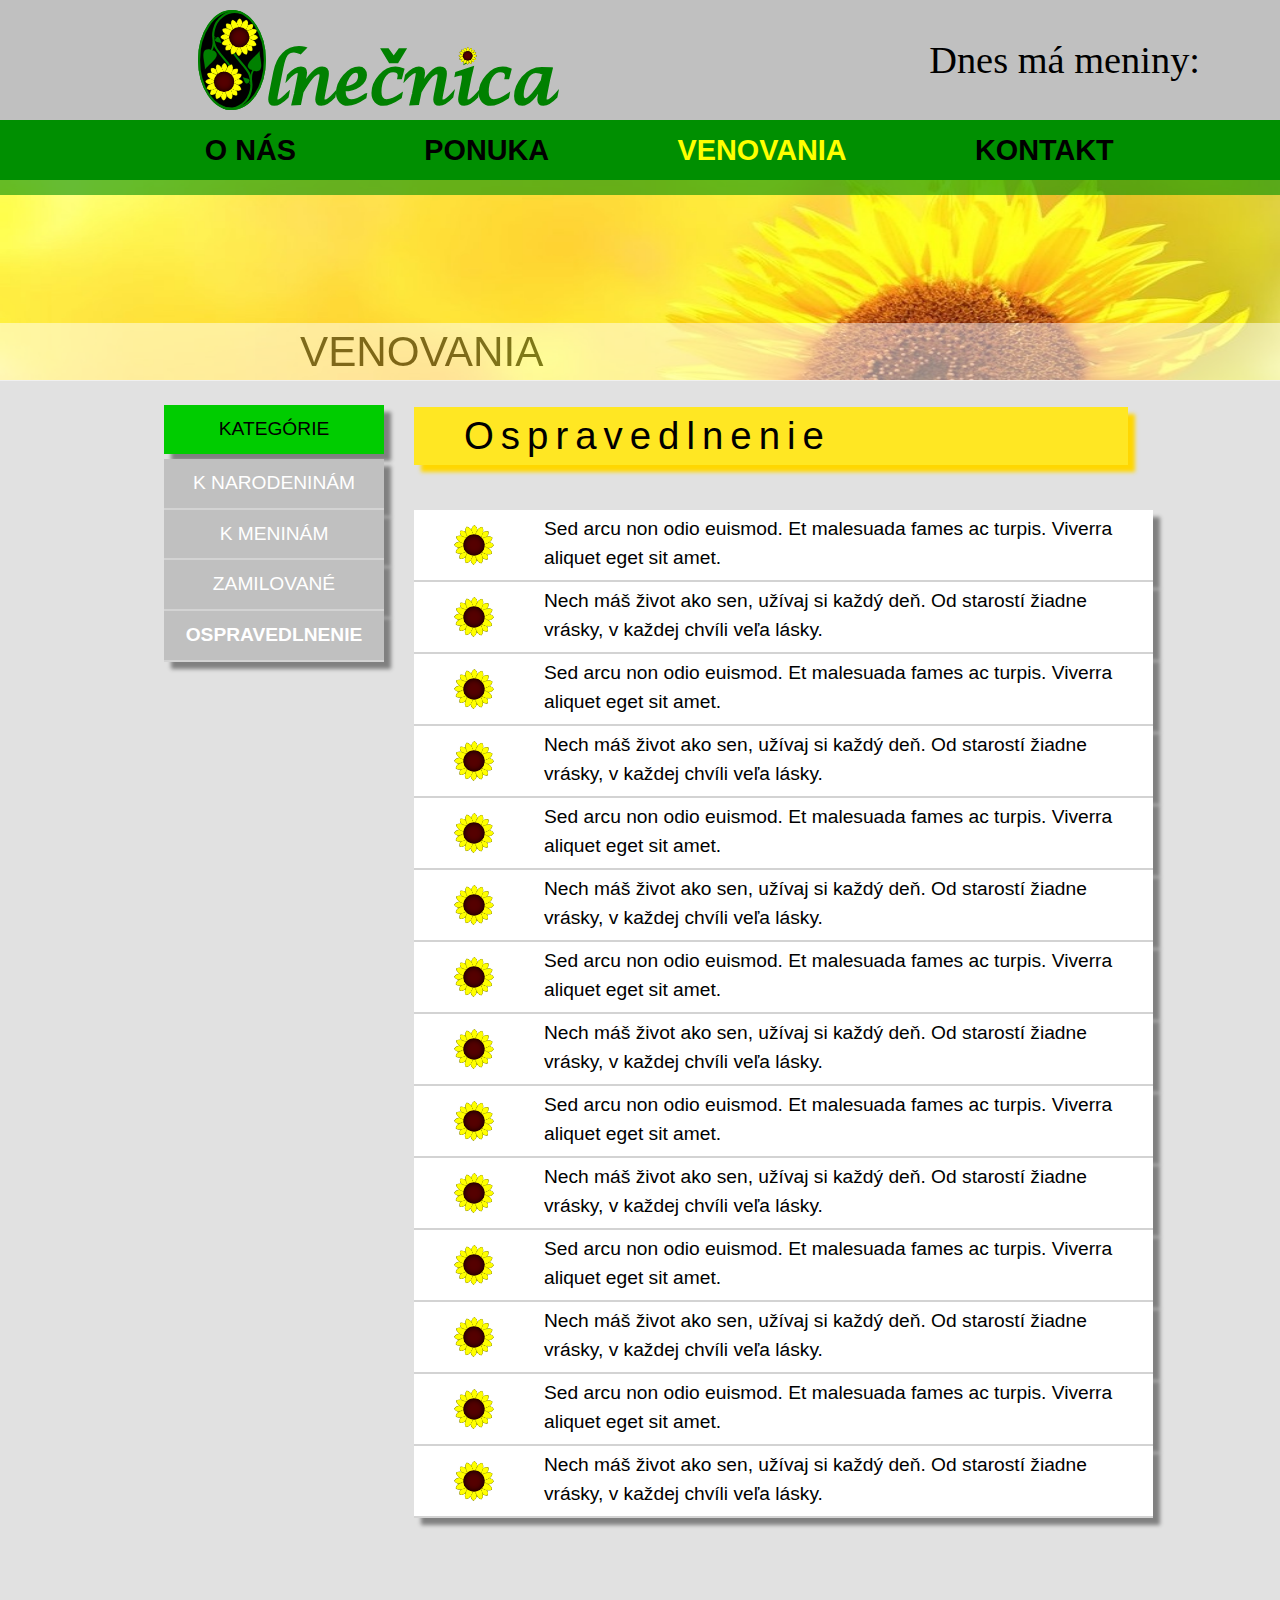
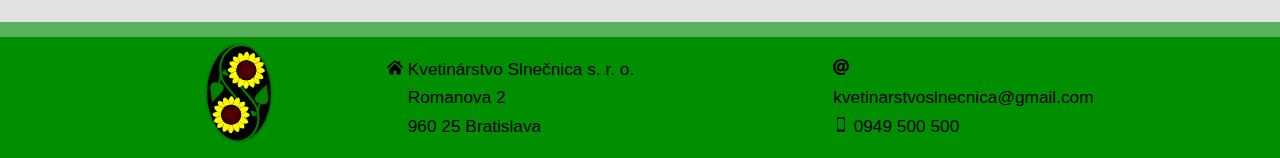
<file: WEGA projekt/VenovaniaOspravedlnenie.html>
<!DOCTYPE html>
<html>

<head>
	<title>Kvetinárstvo Slnečnica</title>
	<meta charset="utf-8">
	<link href="styleMobile.css" rel="stylesheet" type="text/css" media='screen and (max-width: 1024px)'>
	<link href="style.css" rel="stylesheet" type="text/css" media='screen and (min-width: 1025px)'>
	<script src="http://www.kasman.sk/javascripty/date.1.js"></script>
	<script>
		function openMenu() {
			document.getElementById("myNav").style.display = "flex";
			document.getElementById("btnOpenMenu").style.display = "none";
		}
		function closeMenu() {
			document.getElementById("myNav").style.display = "none";
			document.getElementById("btnOpenMenu").style.display = "block";
		}
	</script>
</head>

<body>
	<div id="btnOpenMenu">
		<button onclick="openMenu()"><img src="images/menuIcon.svg" alt="Menu"></button>
	</div>
	<header>
		<section class="header-img">
			<a href="index.html"><img src= "images/logo.svg" alt="logo"></a>
		</section>
		<section class="header-text">
			<h1>Dnes má meniny: <span id="date_meniny"></span></h1>
			
		</section>		
	</header>

	<nav id="myNav">
		<button onclick="closeMenu()" >&times;</button>
		<a href="index.html">O NÁS</a>
		<a href="ponuka.html">PONUKA</a>
		<a href="venovania.html" class="activeMenuItem">VENOVANIA</a>
		<a href="kontakt.html">KONTAKT</a>
	</nav>

	<section class="banner">
		<img src="images/banner.jpg" alt="Banner">
		<div id="activeCategoryBannerTxt">VENOVANIA</div>
	</section>  

	<section class="categories">
		<ul>
			<li class="listHeader">KATEGÓRIE</li>
            <li><a href="venovaniaKNarodeninam.html">K NARODENINÁM</a></li>
            <li><a href="venovaniaKMeninam.html">K MENINÁM</a></li>
            <li><a href="venovaniaZamilovane.html">ZAMILOVANÉ</a></li>
            <li class="activeCategory"><a href="venovaniaOspravedlnenie.html">OSPRAVEDLNENIE</a></li>
        </ul>
	</section>

	<section class="products">
		<h1>Ospravedlnenie</h1>
		<ul>
			<li>Sed arcu non odio euismod. Et malesuada fames ac turpis. Viverra aliquet eget sit amet. </li>
			<li>Nech máš život ako sen, užívaj si každý deň. Od starostí žiadne vrásky, v každej chvíli veľa lásky.</li>
			<li>Sed arcu non odio euismod. Et malesuada fames ac turpis. Viverra aliquet eget sit amet. </li>
			<li>Nech máš život ako sen, užívaj si každý deň. Od starostí žiadne vrásky, v každej chvíli veľa lásky.</li>
			<li>Sed arcu non odio euismod. Et malesuada fames ac turpis. Viverra aliquet eget sit amet. </li>
			<li>Nech máš život ako sen, užívaj si každý deň. Od starostí žiadne vrásky, v každej chvíli veľa lásky.</li>
			<li>Sed arcu non odio euismod. Et malesuada fames ac turpis. Viverra aliquet eget sit amet. </li>
			<li>Nech máš život ako sen, užívaj si každý deň. Od starostí žiadne vrásky, v každej chvíli veľa lásky.</li>
			<li>Sed arcu non odio euismod. Et malesuada fames ac turpis. Viverra aliquet eget sit amet. </li>
			<li>Nech máš život ako sen, užívaj si každý deň. Od starostí žiadne vrásky, v každej chvíli veľa lásky.</li>
			<li>Sed arcu non odio euismod. Et malesuada fames ac turpis. Viverra aliquet eget sit amet. </li>
			<li>Nech máš život ako sen, užívaj si každý deň. Od starostí žiadne vrásky, v každej chvíli veľa lásky.</li>
			<li>Sed arcu non odio euismod. Et malesuada fames ac turpis. Viverra aliquet eget sit amet. </li>
			<li>Nech máš život ako sen, užívaj si každý deň. Od starostí žiadne vrásky, v každej chvíli veľa lásky.</li>
		</ul>
	</section>

	<footer>
		<section class="foot-logo">
			<img src="images/smallLogo.svg" alt="Logo">
		</section>
		<section class="foot-address">
			<img class="residencyAdressIcon" src="images/homeIcon.svg" alt="Ikona domov"> 
			<div class="residencyAdress">
				Kvetinárstvo Slnečnica s. r. o.<br>
				Romanova 2<br>
				960 25 Bratislava
			</div>
		</section>
		<section class="foot-contact">
			<p>
				<img src="images/emailIcon.svg" alt="Ikona email"> 
				<a href="mailto:kvetinarstvoslnecnica@gmail.com">kvetinarstvoslnecnica@gmail.com</a><br>
				<img src="images/smartphoneIcon.svg" alt="Ikona email"> 
				0949 500 500
			</p>
		</section>
	</footer>

	<!-- toto tu musi byt kvoli aktualnym meninam -->
	<span id="kasman"><a href="http://www.kasman.sk/javascript">JavaScript</a></span>

</body>
</html>
</file>
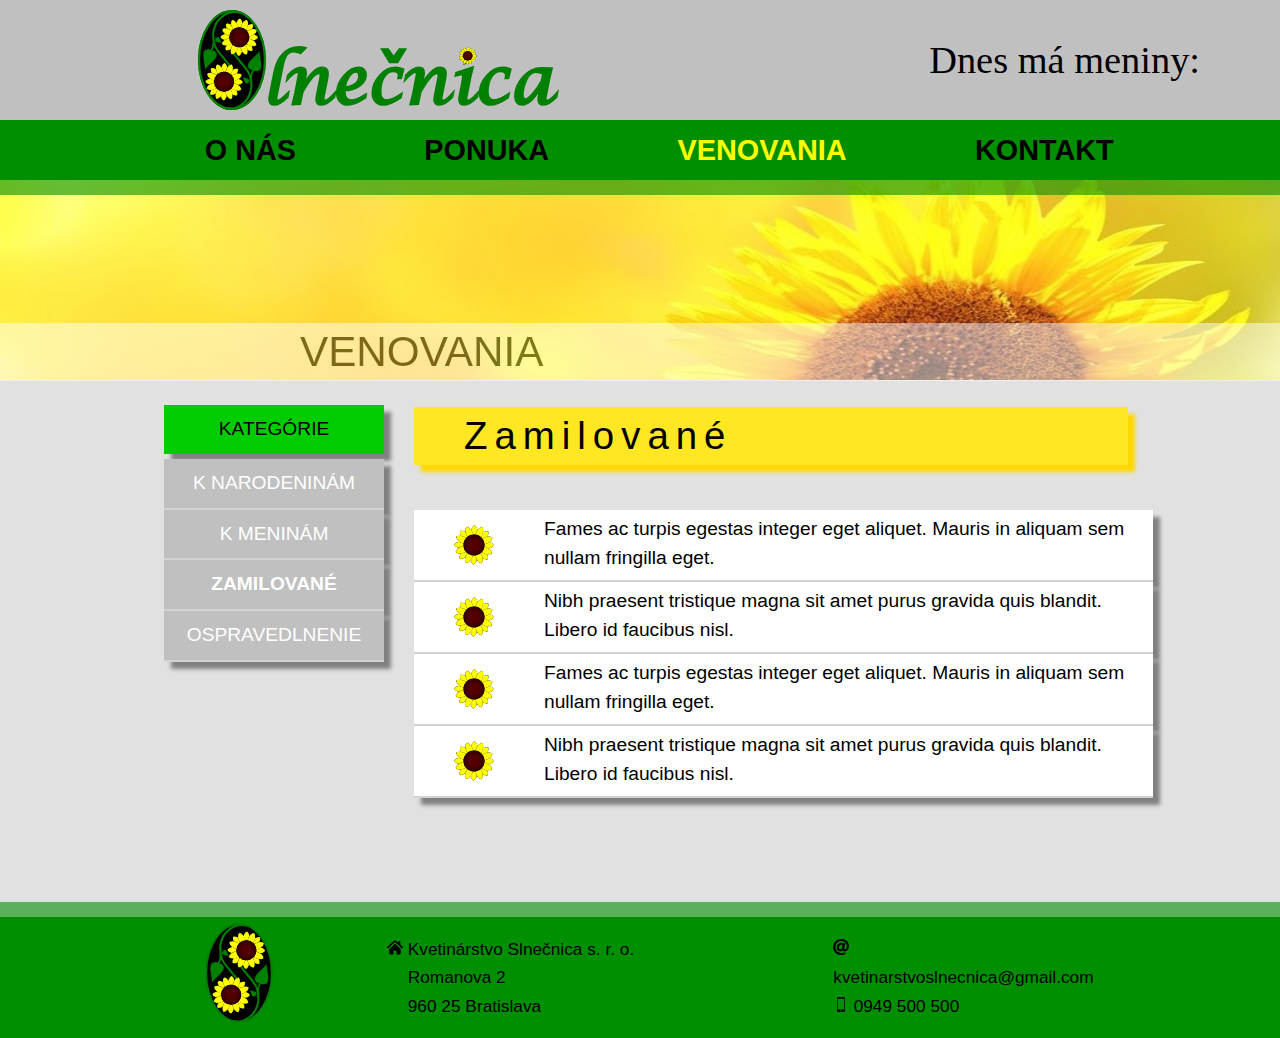
<file: WEGA projekt/VenovaniaZamilovane.html>
<!DOCTYPE html>
<html>

<head>
	<title>Kvetinárstvo Slnečnica</title>
	<meta charset="utf-8">
	<link href="styleMobile.css" rel="stylesheet" type="text/css" media='screen and (max-width: 1024px)'>
	<link href="style.css" rel="stylesheet" type="text/css" media='screen and (min-width: 1025px)'>
	<script src="http://www.kasman.sk/javascripty/date.1.js"></script>
	<script>
		function openMenu() {
			document.getElementById("myNav").style.display = "flex";
			document.getElementById("btnOpenMenu").style.display = "none";
		}
		function closeMenu() {
			document.getElementById("myNav").style.display = "none";
			document.getElementById("btnOpenMenu").style.display = "block";
		}
	</script>
</head>

<body>
	<div id="btnOpenMenu">
		<button onclick="openMenu()"><img src="images/menuIcon.svg" alt="Menu"></button>
	</div>
	<header>
		<section class="header-img">
			<a href="index.html"><img src= "images/logo.svg" alt="logo"></a>
		</section>
		<section class="header-text">
			<h1>Dnes má meniny: <span id="date_meniny"></span></h1>
			
		</section>		
	</header>

	<nav id="myNav">
		<button onclick="closeMenu()" >&times;</button>
		<a href="index.html">O NÁS</a>
		<a href="ponuka.html">PONUKA</a>
		<a href="venovania.html" class="activeMenuItem">VENOVANIA</a>
		<a href="kontakt.html">KONTAKT</a>
	</nav>

	<section class="banner">
		<img src="images/banner.jpg" alt="Banner">
		<div id="activeCategoryBannerTxt">VENOVANIA</div>
	</section>  

	<section class="categories">
		<ul>
			<li class="listHeader">KATEGÓRIE</li>
            <li><a href="venovaniaKNarodeninam.html">K NARODENINÁM</a></li>
            <li><a href="venovaniaKMeninam.html">K MENINÁM</a></li>
            <li class="activeCategory"><a href="venovaniaZamilovane.html">ZAMILOVANÉ</a></li>
            <li><a href="venovaniaOspravedlnenie.html">OSPRAVEDLNENIE</a></li>
        </ul>
	</section>

	<section class="products">
		<h1>Zamilované</h1>
		<ul>
			<li>Fames ac turpis egestas integer eget aliquet. Mauris in aliquam sem nullam fringilla eget. </li>
			<li>Nibh praesent tristique magna sit amet purus gravida quis blandit. Libero id faucibus nisl.</li>
			<li>Fames ac turpis egestas integer eget aliquet. Mauris in aliquam sem nullam fringilla eget. </li>
			<li>Nibh praesent tristique magna sit amet purus gravida quis blandit. Libero id faucibus nisl.</li>
		</ul>
	</section>

	<footer>
		<section class="foot-logo">
			<img src="images/smallLogo.svg" alt="Logo">
		</section>
		<section class="foot-address">
			<img class="residencyAdressIcon" src="images/homeIcon.svg" alt="Ikona domov"> 
			<div class="residencyAdress">
				Kvetinárstvo Slnečnica s. r. o.<br>
				Romanova 2<br>
				960 25 Bratislava
			</div>
		</section>
		<section class="foot-contact">
			<p>
				<img src="images/emailIcon.svg" alt="Ikona email"> 
				<a href="mailto:kvetinarstvoslnecnica@gmail.com">kvetinarstvoslnecnica@gmail.com</a><br>
				<img src="images/smartphoneIcon.svg" alt="Ikona email"> 
				0949 500 500
			</p>
		</section>
	</footer>

	<!-- toto tu musi byt kvoli aktualnym meninam -->
	<span id="kasman"><a href="http://www.kasman.sk/javascript">JavaScript</a></span>

</body>
</html>
</file>
<file: WEGA projekt/styleMobile.css>
body
{
    display: grid;
    grid-template-columns: 100%;
    grid-template-rows: 290px auto auto auto auto auto auto;  
    font-family: Arial, sans-serif, Helvetica;
    font-size: 1.5em;
    line-height: 1.5em;
    margin: 0 0 0 0;
    background-color: #E1E1E1;
}


header{
    grid-area: header;
    display: flex;
    flex-direction: column;
    align-items: center;
    background-color: #C0C0C0;
}

section.header-text{
    background-color: #008f01;
    box-shadow: 0px 25px 0px rgba(0,143,1,0.6);
    z-index: 2;
    text-align: center;
    width: 100%;
}

.header-img img{
    margin-top: 10px;
    height: 200px; 
}


.header-text h1{
    font-family: Lucida Calligraphy, cursive;
    font-weight: bold;
}

nav{
    display: flex;
    flex-flow: column; 
    width:80%;
    z-index: 10;
    position: absolute;
    top: 20px; left: 20px;
    padding: 0px 0px 0px 0px;
    margin: 5px 0px 100px 0px;
    display:none;
}

nav button{
    width: 80px;
    background-color: #008f01;
    font-size: 4em;
    font-weight: bold;
    color: yellow;
    padding: 7px;
    line-height: 0.6em;
    margin-left: 0px;
    box-shadow: 7px 7px 4px grey;
    margin-bottom: 10px;
}

#btnOpenMenu button{
    position: absolute;
    top: 23px; 
    left: 20px;
    width: 80px;
    height: 77px;
    background-color: #008f01;
    padding: 5px;
    box-shadow: 7px 7px 4px grey;
    text-align: center;
}

#btnOpenMenu img{
    margin-top: 4px;
    height: 57px;
}

nav a{
    text-align: center;
    background-color: #008f01;
    border: 1px solid #D3D3D3;
    padding: 30px 0px 30px 0px;
    color: black;
    text-decoration: none;
    font-size: 2.5em;
    box-shadow: 7px 7px 4px grey;
}

nav a:hover{
    color: yellow;
}

nav .activeMenuItem{
    color: yellow;
}


.banner{
    grid-area: banner;
}

.banner img{
    width: 100%;
    height: 200px;
}

.banner #activeCategoryBannerTxt{
    margin-top:-66px;
    height: 42px;
    background-color: white;
    opacity: 0.5;
    padding-top: 15px;
    font-size: 2.7em;
    text-align: center;
}

.categories{
    width: 100%;
    grid-area: categories;
    display: flex;
    flex-direction: column;
    align-items:center;
    padding-top: 5px;
}

#bestSeller{
    display: none;
}

.categories ul{
    width: 600px;
}

.categories li{
    text-align: center;
    list-style-type: none;
    width: 100%;
    background-color: #C0C0C0;
    border-bottom: 2px solid #D3D3D3;
    padding: 10px;
    box-shadow: 7px 7px 4px grey;
    padding: 30px 0px 30px 0px;
    font-size: 1.8em;
}

.categories a{
    color: white;
    text-decoration: none;
}

.categories a:hover{
    font-weight: bold;
}

li.listHeader{
    background-color: #00CC00;
    margin-bottom: 5px;
    border: 0px;
}

.activeCategory{
    font-weight: bold;
}


.products{
    grid-area: products;
    display: flex;
    flex-direction: column;
    justify-content:center;
    align-items: center;
    width: 100%;
    margin-bottom: 100px;
}

.products h1{
    font-size: 1.7em;
    background-color: #FFE723;
    font-weight: normal;
    letter-spacing: 7px;
    padding: 15px 50px 15px 50px;
    box-shadow: 7px 7px 4px #FFD700;
    margin-top: 50px;
}

.products li{
    background-color: white;
    box-shadow: 7px 7px 4px grey;
    border-bottom: 2px solid #D3D3D3;
    list-style-type: none;
    vertical-align: middle;
    border-bottom: 2px solid #D3D3D3;
    padding: 20px 5px 20px 20px;
    width: 100%;
    min-height: 60px;
    font-size: 1.6em;
    width: 800px;
}

.products li:before{
    background-image: url('images/sunflower.svg');
    background-repeat: no-repeat;
    background-size: 30px 30px;
    float: left;
    width: 30px; 
    height: 30px;
    content:"";
    margin: 40px 10px 0px 10px;
    padding-bottom: 50px;
}

article.product {
    border: 1px solid #C0C0C0;
    text-align: center;
    font-size: 0.5em;
    padding-top: 20px;
    width: 420px;
    height: 400px;
    background-color: white;
    margin-right: 15px;
    margin-bottom: 25px;
    box-shadow: 7px 7px 4px #888888;
}

article.product p{
    margin-right: 25px;
    margin-left: 25px;
    margin-top: 0px;
}

article.product span.productDesc{
    float: left;
    text-align: left;
    font-size: 2em;
}

article.product span.productPrice{
    float: right;
    font-size: 3em;
    font-style: italic;
}

article.product img{
    height: 310px;
    border: 1px solid #D3D3D3;
}


.address{
    padding-top: 10px;
}

div.dataBlock{
    width: 500px;
    height: 350px;
    background-color: white;
    box-shadow: 7px 7px 4px #888888;
    margin-bottom: 30px;
}

.dataBlock h1{
    padding: 7px 7px 7px 20px;
    margin: 0px 0px 30px 0px;
    font-weight: normal;
}

.address h1{
    background-color: yellow;
    box-shadow: 0px 10px 0px rgba(255,255,0,0.6);
}

.address img{
    height: 100px;
}

.address p{
    padding-left: 50px;
}

.address p img{
    height: 0.9em;
}

#addressBlock img.residencyAdressIcon{
    height: 40px;
    margin-left: 20px;
}

#addressBlock img{
    margin-left: 40px;
}

#addressBlock div.residencyAdress{
    margin-left: 10px;
    width: 300px;
}

div#residencyAddress {
    display:inline-block;
    margin-left: 5px;
}

#openingHrsBlock table{
    padding-left: 50px;
}

div#openingHrsBlock{
    background-image: url("images/clock.svg");
    background-repeat: no-repeat;
    background-position: 80% 150%;
    background-size: 250px 250px;
}

.openingHrs h1{
    background-color: #008f01;
    box-shadow: 0px 10px 0px rgba(0,143,1,0.6);
}

.simpleContent{
    grid-area: simpleContent;
    padding-top: 30px;
    padding-bottom: 100px;
    display: flex;
    flex-direction: column;
    justify-content:center;
    align-items: center;
    width: 100%
}
.simpleContent img{
    height: 1em;
}

.simpleContent div{
    width: 600px;
}

.simpleContent h1{
    padding: 7px 7px 7px 20px;
    font-weight: normal;
    background-color: #008f01;
    box-shadow: 0px 10px 0px rgba(0,143,1,0.6);
}

.simpleContent iframe{
    width: 100%;
    height: 500px;
    border: 0;
}

.simpleContent article{
    width: 420px;
    height: 250px;
    margin-bottom: 30px;
    background-color: white;
    box-shadow: 7px 7px 4px #888888;
    padding: 10px;
    border: 1px solid #C0C0C0;
    text-align: center;
}

.simpleContent article:hover{
    background-color: #008f01;
}

.simpleContent article img{
    height: 200px;
    width: 250px;
}

.simpleContent a{
    text-decoration: none;
}

.simpleContent a h2{
    font-weight: normal;
    color: black;
    margin: 0px 0px 10px 0px;
}

.irregContent{
    grid-area: irregContent;
    display: flex;
    flex-direction: column;
    justify-content: space-between;
    padding: 30px 55px 55px 100px;
    align-items: center;
}

.irregContent img{
    margin-bottom: -10px;
}

.row {
  height: 250px;
  display: flex;
  padding: 0px;
  margin: 0px;
}

.row h1{
  margin-top: 0px;
  margin-bottom: 9px;
}

.irregContent div{
  margin: 0px 10px 10px 10px;
  height: 100%;
}

.irregContent img{
    width: 100%;
    height: 250px;
}

div#welcomeBlock{
    background-color: #008f01;
    border: 3px solid yellow;
    height: 300px;
    color: white;
    text-align: center;
}

div#welcomeBlock p{
    font-size: 2em;
    line-height: 1.5em;
}

div#ourShop{
    background-color: white;
    margin-top: 20px;
    margin-bottom: 20px;
    font-family: Calisto MT, monospace;
}

div#ourOffer img{
    height: 400px;
}

div#ourEmployees{
    margin-top: 20px;
    margin-bottom: 30px;
}

div#ourEmployees img{
    height: 400px;
}

#ourShop img{
    width: 50%;
    float: left;
    margin-right: 5px;
}

#ourShop p{
    display: block;
    padding-bottom: 19px;
}

div#bigSunflower{
    display: none;
}

div#bindingBouquets{
    margin-bottom: 20px;
}

div#bouquetModel{
    margin-top: 20px;
}

div#bouquetModel img{
    height: 450px;
}

.yellowTitle h1{
    background-color: yellow;
    box-shadow: 0px 10px 0px rgba(255,255,0,0.6);
}




footer{
    grid-area: footer;
    display: flex;
    flex-direction: column;
    align-items: center;
    text-align: left;
    background-color: #008f01; 
    box-shadow: 0px -15px 0px rgba(0,143,1,0.6);
    font-size: 1.4em;
}

.foot-logo img{
    height: 200px;
    margin-top: 10px;
}

.foot-address p{
    width: 14.5em;
}

img.residencyAdressIcon{
    float: left;
    margin-right: 5px;
    height: 30px;
}

div.residencyAdress {
    display: flex;
    margin-left: 5px;

}

.foot-contact{
    padding-left: 50px;
}

footer img{
    height: 0.9em;
}

footer a{
    text-decoration: none;
    color: black;
}


#kasman{
    display: none;
}


body{

    grid-template-areas:    
    'header'         
    'banner'
    'categories'
    'products'
    'simpleContent'
    'irregContent'
    'footer';
}
</file>
<file: WEGA projekt/style.css>
body
{
    display: grid;
    grid-template-columns: 10% 10% 10% 10% 10% 10% 10% 10% 10% 10% ;
    grid-template-rows: 120px 60px auto auto auto auto auto;  
    font-family: Arial, sans-serif, Helvetica;
    font-size: 1.2em;
    line-height: 1.5em;
    margin: 0 0 0 0;
    background-color: #E1E1E1;
}

a{
    color: black;
}

button{
    display:none;
}


header{
    grid-area: header;
    display: flex;
    background-color: #C0C0C0;
}

.header-img{
    width: 50%;
}

.header-img img{
    margin-top: 10px;
    margin-left: 33%;
    height: 100px; 
}

.header-text{
    width: 50%;
    text-align: right;
    padding-top: 20px;
    margin-right: 80px;
}

.header-text h1{
    font-family: Lucida Calligraphy, cursive;
    font-weight: normal;
}


nav{
    grid-area: nav;
    padding-top: 15px;
    padding-bottom: 15px;
    font-weight: bold;
    align-items: center;
    background-color: #008f01;
    text-align: center;
    display: flex;
    flex-flow: row wrap;   
    justify-content: space-between;
    padding-left: 16%;
    padding-right: 13%;
    box-shadow: 0px 15px 0px rgba(0,143,1,0.6);
    z-index: 2;
}

nav a{
    text-align: center;
    font-size: 1.5em;
    text-decoration: none;
    color: black;
}

.activeMenuItem{
    color: yellow;
}

nav a:hover{
    color: yellow;
}


.banner{
    grid-area: banner;
}

.banner img{
    min-width: 100%;
    height: 200px;
}

.banner #activeCategoryBannerTxt{
    margin-top:-66px;
    height: 43px;
    background-color: white;
    opacity: 0.5;
    padding-left: 300px;
    padding-top: 15px;
    font-size: 2.2em;
    text-align: left;
}


.categories{
    grid-area: categories;
    display: flex;
    flex-direction: column;
    align-items: flex-end;
    padding-top: 5px;
}

.categories li{
    text-align: center;
    list-style-type: none;
    width: 200px;
    background-color: #C0C0C0;
    border-bottom: 2px solid #D3D3D3;
    padding: 10px;
    box-shadow: 7px 7px 4px grey;
}

.categories li article{
    display: inline-block;
    margin-top: 10px;
    margin-bottom: 10px;
    margin-right: 0px;
}

.categories a{
    color: white;
    text-decoration: none;
}

.categories a:hover{
    font-weight: bold;
}


li.listHeader{
    background-color: #00CC00;
    margin-bottom: 5px;
    border: 0px;
}

.activeCategory{
    font-weight: bold;
}


.products{
    grid-area: products;
    display: flex;
    flex-wrap: wrap;  
    justify-content: space-between;
    align-items: flex-start;
    padding: 0px 17% 100px 30px;
}

.products h1{
    background-color: #FFE723;
    font-weight: normal;
    letter-spacing: 7px;
    padding: 15px 50px 15px 50px;
    width: 100%;
    box-shadow: 7px 7px 4px #FFD700;
}

.products ul{
    padding-left: 0px;
    width: 100%;
}

.products li{
    background-color: white;
    box-shadow: 7px 7px 4px grey;
    border-bottom: 2px solid #D3D3D3;
    list-style-type: none;
    vertical-align: middle;
    border-bottom: 2px solid #D3D3D3;
    padding: 5px 5px 5px 20px;
    width: 100%;
    min-height: 60px;
}

.products li:before{
    background-image: url('images/sunflower.svg');
    background-repeat: no-repeat;
    background-size: 40px 40px;
    float: left;
    width: 40px; 
    height: 40px;
    content:"";
    margin: 10px 50px 0px 20px;
    padding-bottom: 10px;
}

article.product {
    border: 1px solid #C0C0C0;
    text-align: center;
    font-size: 0.5em;
    padding-top: 20px;
    width: 150px;
    height: 200px;
    background-color: white;
    margin-right: 15px;
    margin-bottom: 25px;
    box-shadow: 7px 7px 4px #888888;
}

article.product p{
    margin-right: 25px;
    margin-left: 25px;
    margin-top: 0px;
}

article.product span.productDesc{
    float: left;
    text-align: left;
}

article.product span.productPrice{
    float: right;
    font-size: 1.5em;
    font-style: italic;
}

article.product img{
    height: 150px;
    border: 1px solid #D3D3D3;
}


.simpleContent{
    grid-area: simpleContent;
    padding-top: 30px;
    padding-bottom: 100px;
    display: inline-flex;
    flex-wrap: wrap;
    justify-content: space-between;
    align-items: flex-start;
    padding-left: 100px;
    padding-right: 55px;
}

.simpleContent img{
    height: 1em;
}

.simpleContent div{
    width: 100%;
    margin-top: 30px;
}

.simpleContent h1{
    padding: 7px 7px 7px 20px;
    font-weight: normal;
    background-color: #008f01;
    box-shadow: 0px 10px 0px rgba(0,143,1,0.6);
}

.simpleContent iframe{
    width: 100%;
    height: 500px;
    border: 0;
}

.simpleContent article{
    width: 460px;
    height: 200px;
    margin-bottom: 50px;
    background-color: white;
    box-shadow: 7px 7px 4px #888888;
    padding: 20px;
    border: 1px solid #C0C0C0;
    transition: background-color 1s ease-out;
}

.simpleContent article:hover{
    background-color: #008f01;
}

.simpleContent article img{
    height: 200px;
    width: 250px;
    float: right;
    margin-top: -80px;
}

.simpleContent a{
    text-decoration: none;
}

.simpleContent a h2{
    font-weight: normal;
    color: black;
}

iframe#model{
    height: 700px;
}

div.dataBlock{
    background-color: white;
    box-shadow: 7px 7px 4px #888888;
    margin-bottom: 20px;
}

.dataBlock h1{
    padding: 7px 7px 7px 20px;
    margin: 0px 0px 20px 0px;
    font-weight: normal;
}


.irregContent{
    grid-area: irregContent;
    display: flex;
    flex-direction: column;
    padding: 30px 55px 55px 100px;
}

.irregContent img{
    margin-bottom: -10px;
}

.row {
  height: 250px;
  display: flex;
  padding: 0px;
  margin: 0px;
}

.row h1{
  margin-top: 0px;
  margin-bottom: 9px;
}

.irregContent div{
  margin: 0px 10px 10px 10px;
  height: 100%;
}

.flex70 {
  flex: 7;
}

.flex30 {
  flex: 3
}

.flex40 {
  flex: 4
}

.irregContent img{
    width: 100%;
    height: 250px;
}

div#welcomeBlock{
    background-color: #008f01;
    border: 3px solid yellow;
    height: 300px;
    color: white;
    text-align: center;
}

div#welcomeBlock p{
    vertical-align: center;
    font-size: 1.3em;
    line-height: 3em;
}

div#ourShop{
    background-color: white;
}

#ourShop img{
    width: 50%;
    float: left;
    margin-right: 5px;
}

#ourShop p{
    display: block;
    padding-bottom: 19px;
    font-family: Calisto MT, monospace;
}

div#bigSunflower img{
    height: 302px;
}

.yellowTitle h1{
    background-color: yellow;
    box-shadow: 0px 10px 0px rgba(255,255,0,0.6);
}


div#addressBlock{
    width: 500px;
    height: 300px;
}

#addressBlock img.residencyAdressIcon{
    height: 50px;
    margin-left: 53px;
    margin-top: 40px;
}

#addressBlock img{
    margin-left: 40px;
}

#addressBlock div.residencyAdress{
    margin-left: 10px;
    width: 300px;
}

#addressBlock p{
    padding-left: 50px;
}

#addressBlock img{
    height: 0.9em;
}

div#residencyAddress {
    width: 500px;
    height: 300px;
}

#openingHrsBlock table{
    padding-left: 50px;
}

div#openingHrsBlock{
    background-image: url("images/clock.svg");
    background-repeat: no-repeat;
    background-position: 80% 230%;
    background-size: 250px 250px;
    width: 500px;
    height: 300px;
}

footer{
    grid-area: footer;
    display: flex;
    align-items: center;
    text-align: left;
    background-color: #008f01; 
    box-shadow: 0px -15px 0px rgba(0,143,1,0.6);
    padding-left: 16%;
    padding-right: 13%;
    font-size: 0.9em;
}

.foot-logo{
    width: 20%;
}

.foot-logo img{
    height: 100px;
}

.foot-address{
    width: 50%;
    padding-right: 20px;
    padding-left: 20px;
}

img.residencyAdressIcon{
    float: left;
    margin-top: 5px;
}

div.residencyAdress {
    display:inline-block;
    margin-left: 5px;
}

.foot-contact{
    width: 30%;
    padding-right: 20px;
    padding-left: 20px;
}

footer img{
    height: 0.9em;
}

footer a{
    text-decoration: none;
    color: black;
}


#kasman{
    display: none;
}


body{

    grid-template-areas:    
    'header        header        header        header        header        header        header        header        header        header  '     
    'nav           nav           nav           nav           nav           nav           nav           nav           nav           nav     '
    'banner        banner        banner        banner        banner        banner        banner        banner        banner        banner  '
    'categories    categories    categories    products      products      products      products      products      products      products'
    '.             simpleContent simpleContent simpleContent simpleContent simpleContent simpleContent simpleContent simpleContent .       '
    '.             irregContent  irregContent  irregContent  irregContent  irregContent  irregContent  irregContent  irregContent  .       '
    'footer        footer        footer        footer        footer        footer        footer        footer        footer        footer  ';
}
</file>
